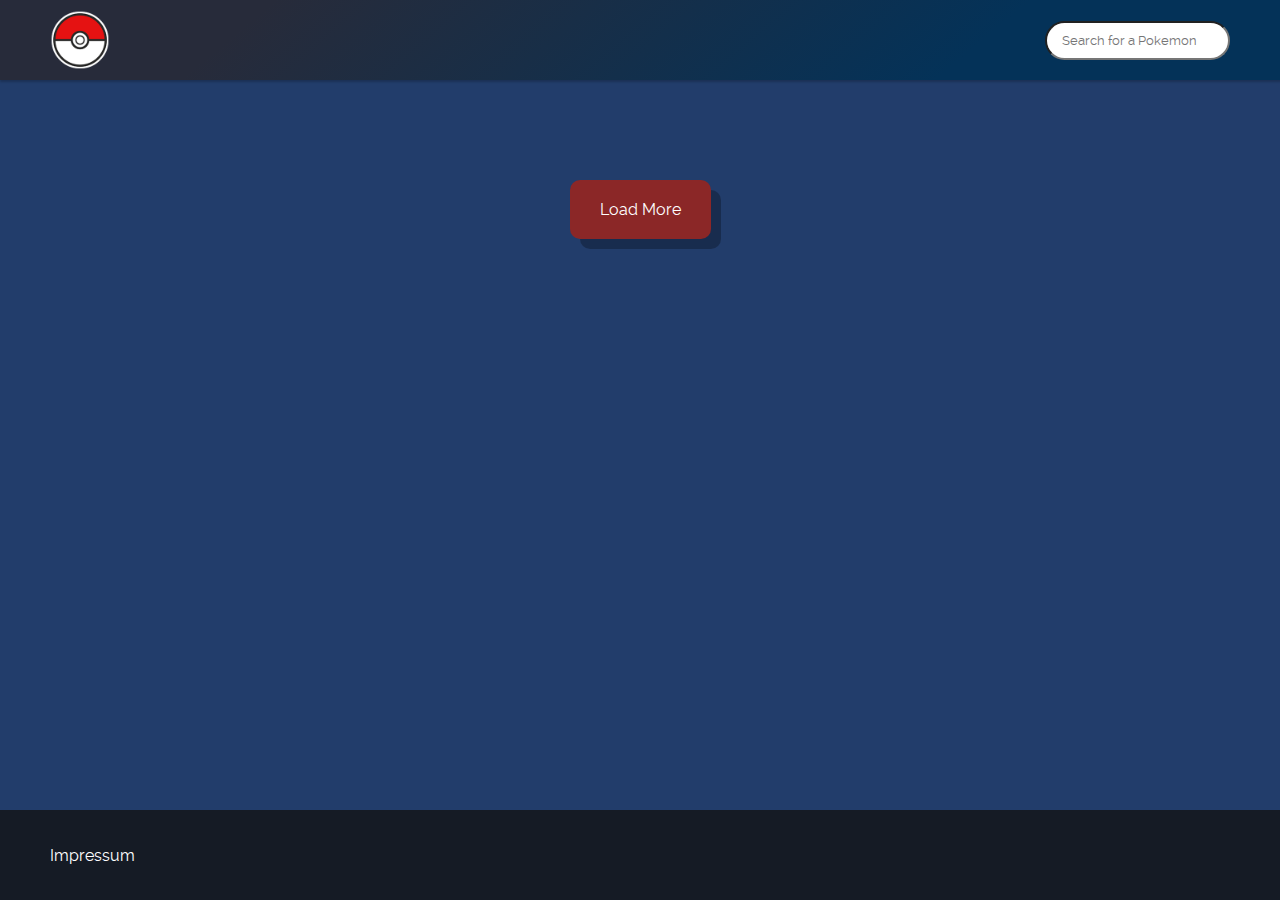
<file: index.html>
<!DOCTYPE html>
<html lang="en">
  <head>
    <meta charset="UTF-8" />
    <meta name="viewport" content="width=device-width, initial-scale=1.0" />

    <script src="./scripts/assets.js"></script>
    <script src="./scripts/getData.js"></script>
    <script src="./scripts/template.js"></script>
    <script src="./scripts/dialog.js"></script>
    <script src="./script.js"></script>
    <link rel="stylesheet" href="./styles/standard.css" />
    <link rel="stylesheet" href="./styles/assets.css" />
    <link rel="stylesheet" href="./style.css" />

    <link
    rel="icon"
    type="image/png"
    href=".\assets\img\Logo\pokemonball-logo.png"
  />
  
    <title>Pokedex</title>
  </head>
  <body onload="init()">
    <header>
      <div class="header-wrapper">
        <img
          onclick = "renderStartPkm()"
          class="logo"
          src="./assets/img/Logo/pokemonball-logo.png"
          alt="Logo"
        />
        <div class="search-field">
          <label for="search-field"></label>
          <input type="text" name="search-field" id="search-field" placeholder="Search for a Pokemon" style=" padding:10px 15px; border-radius:25px; font-family: 'raleway';" onkeyup="filterAndShowNames()">
          <div id="info-search-field" class="info-search-field d_none">3 letters required</div>
        </div>
        
        
      </div>
    </header>

    <main>
     
      <section class="wrapper" id="wrapper">
        <div class="primary-content">
        <div id="content"></div>
        
        <div class="spinner" id="spinner">
          <img src="./assets/img/pokeball-weiss.png" alt="Loading Spinner" class="spinner-img">
        </div>
        <div class="load-btn-container" id="load-btn">
          <button onclick="renderMorePokemon()" class="load-btn">Load More</button>
        </div>
      </div>
      <div class="d_none padding-right" id="placeholder" style="position:relative; margin-right:50px;">
        <div style="position:absolute; right:300px;">
          <aside id="pkm-card" class="info-conatiner">
            <div id="pokemon-info-card"></div>
          </aside>
        </div>
      </div>
      
      </section>
      
 
     </main>

    <footer class="footer-wrapper">
      <a href="./impressum.html">Impressum</a>
    </footer>
  </body>
</html>
</file>
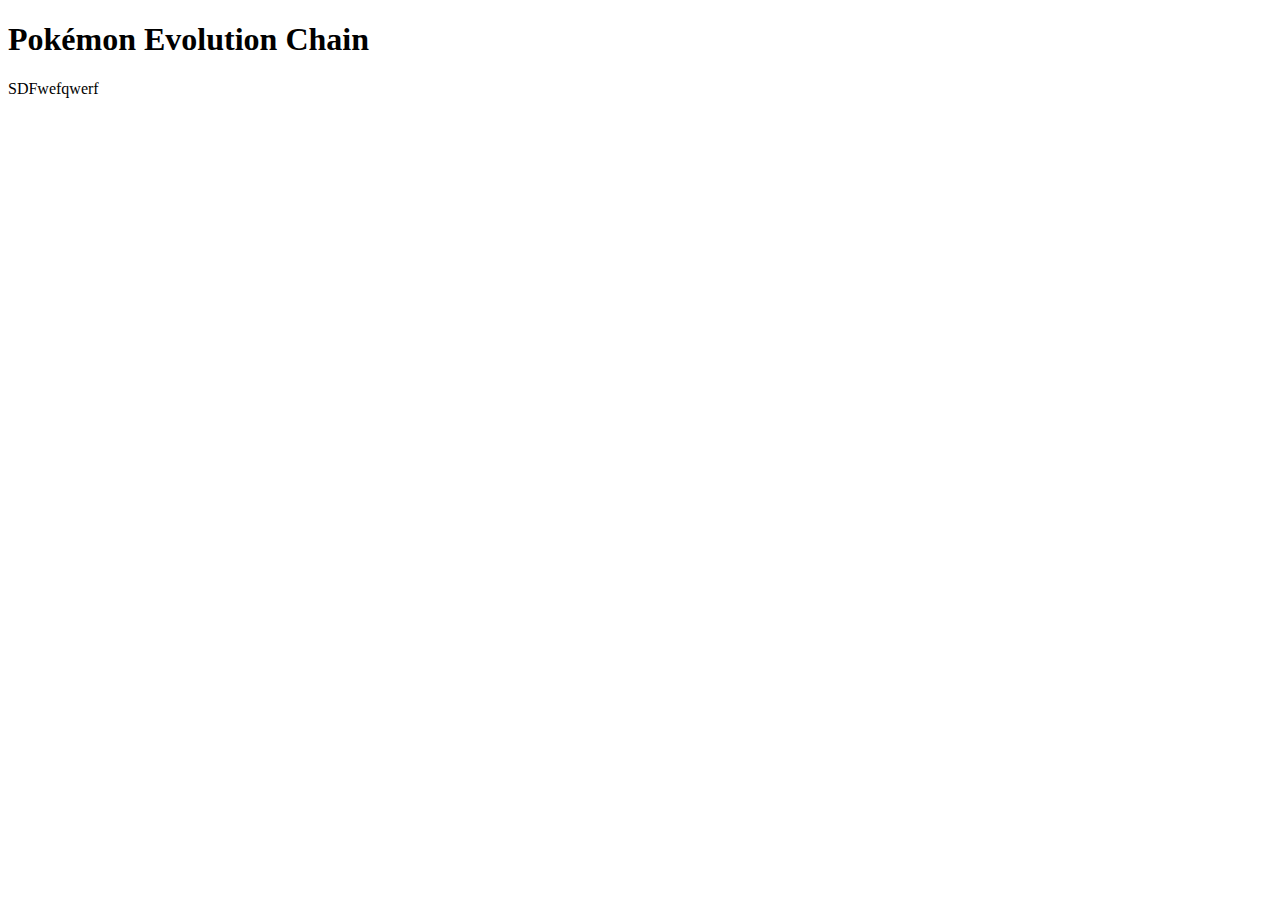
<file: evochain.html>
<!DOCTYPE html>
<html lang="en">
  <head>
    <meta charset="UTF-8" />
    <meta name="viewport" content="width=device-width, initial-scale=1.0" />

   
 

    <style>
      .pokemon {
        display: inline-block;
        text-align: center;
        margin: 10px;
      }
      .pokemon img {
        width: 150px;
        height: 150px;
      }
    </style>
  
    <title>Pokedex</title>
  </head>

  <body>
    <h1>Pokémon Evolution Chain</h1>
    <div id="evolution-chain">SDFwefqwerf</div>
  
    <script src="./evochain.js"></script>
  </body>

  </html>
</file>
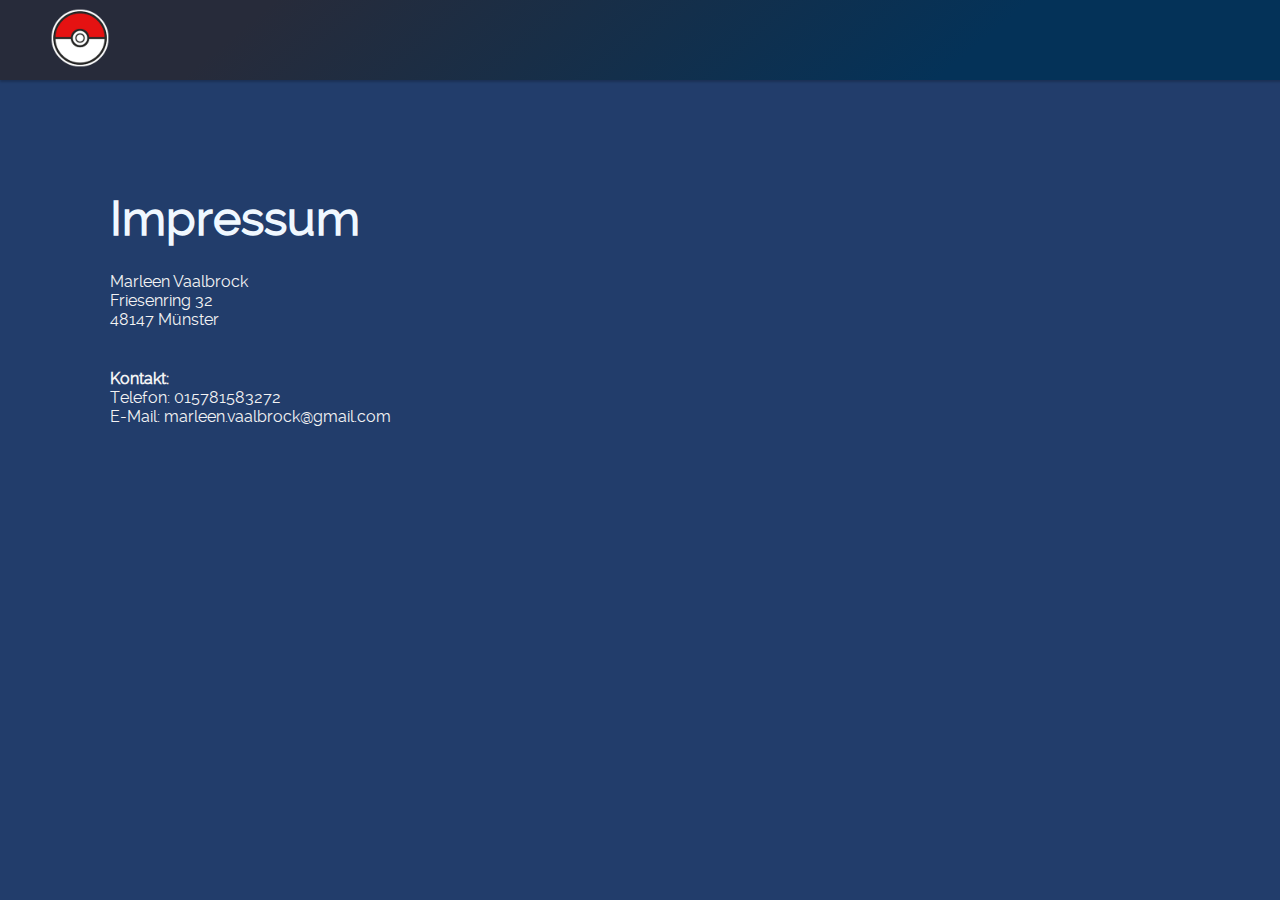
<file: impressum.html>
<!DOCTYPE html>
<html lang="en">
  <head>
    <meta charset="UTF-8" />
    <meta name="viewport" content="width=device-width, initial-scale=1.0" />

    <script src="./scripts/getData.js"></script>
    <script src="./scripts/template.js"></script>
    <script src="./scripts/dialog.js"></script>
    <script src="./script.js"></script>
    <link rel="stylesheet" href="./styles/standard.css" />
    <link rel="stylesheet" href="./styles/assets.css" />
    <link rel="stylesheet" href="./style.css" />

  
    <title>Pokedex</title>
  </head>
  <body onload="init()">
    <header>
      <div class="header-wrapper">
        <a href="./index.html">
        <img
          class="logo"
          src="./assets/img/Logo/pokemonball-logo.png"
          alt="Logo"
        />
      </a>
      </div>
    </header>

    <main>
        <div style="padding:60px; color:#f3f3f3;width:100%; ">
        <h1>Impressum</h1>
        <p style="padding-bottom: 40px;">
            Marleen Vaalbrock <br>
            Friesenring 32 <br>
            48147 Münster </p>
            
            <p>
            
           <b>Kontakt:</b>  <br>
            Telefon: 015781583272 <br>
            E-Mail: marleen.vaalbrock@gmail.com
            
            </p>
        </div>

    </main>

  </body>
</html>
</file>
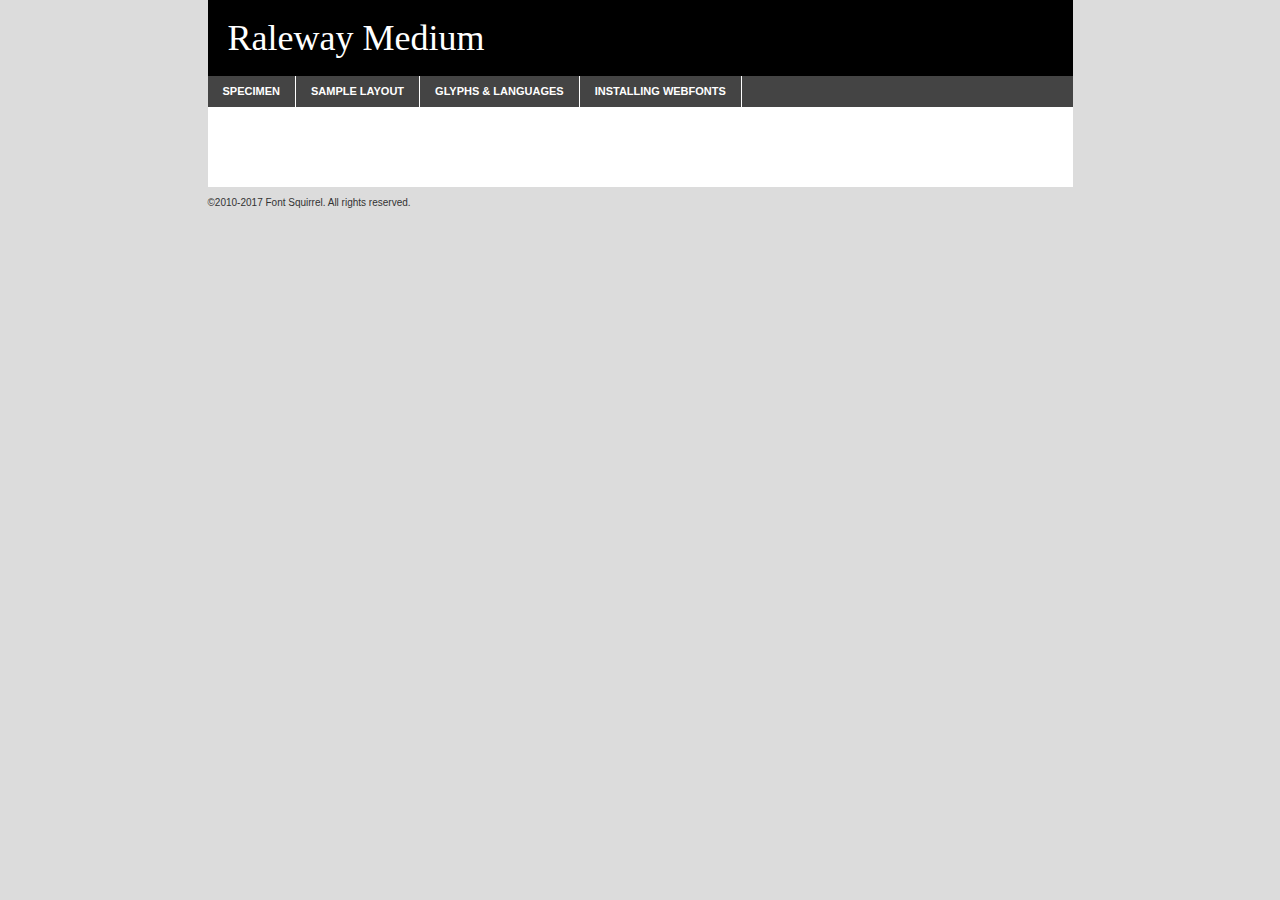
<file: assets/fonts/raleway-medium-demo.html>
<!DOCTYPE html PUBLIC "-//W3C//DTD XHTML 1.0 Transitional//EN"
        "http://www.w3.org/TR/xhtml1/DTD/xhtml1-transitional.dtd">

<html xmlns="http://www.w3.org/1999/xhtml" xml:lang="en" lang="en">
<head>
    <meta http-equiv="Content-Type" content="text/html; charset=utf-8"/>
    <script src="http://ajax.googleapis.com/ajax/libs/jquery/1.7.2/jquery.min.js" type="text/javascript" charset="utf-8"></script>
    <script type="text/javascript">
		(function($) {
			$.fn.easyTabs = function(option) {
				var param = jQuery.extend({ fadeSpeed: 'fast', defaultContent: 1, activeClass: 'active' }, option);
				$(this).each(function() {
					var thisId = '#' + this.id;
					if ( param.defaultContent == '' )
					{
						param.defaultContent = 1;
					}
					if ( typeof param.defaultContent == 'number' )
					{
						var defaultTab = $(thisId + ' .tabs li:eq(' + (param.defaultContent - 1) + ') a').attr('href').substr(1);
					}
					else
					{
						var defaultTab = param.defaultContent;
					}
					$(thisId + ' .tabs li a').each(function() {
						var tabToHide = $(this).attr('href').substr(1);
						$('#' + tabToHide).addClass('easytabs-tab-content');
					});
					hideAll();
					changeContent(defaultTab);

					function hideAll() {$(thisId + ' .easytabs-tab-content').hide();}

					function changeContent(tabId)
					{
						hideAll();
						$(thisId + ' .tabs li').removeClass(param.activeClass);
						$(thisId + ' .tabs li a[href=#' + tabId + ']').closest('li').addClass(param.activeClass);
						if ( param.fadeSpeed != 'none' )
						{
							$(thisId + ' #' + tabId).fadeIn(param.fadeSpeed);
						}
						else
						{
							$(thisId + ' #' + tabId).show();
						}
					}

					$(thisId + ' .tabs li').click(function() {
						var tabId = $(this).find('a').attr('href').substr(1);
						changeContent(tabId);
						return false;
					});
				});
			}
		})(jQuery);
    </script>
    <link rel="stylesheet" href="specimen_files/specimen_stylesheet.css" type="text/css" charset="utf-8"/>
    <link rel="stylesheet" href="stylesheet.css" type="text/css" charset="utf-8"/>

    <style type="text/css">
        		body {
			font-family: '';
        		}

            </style>

    <title>Raleway Medium Specimen</title>


    <script type="text/javascript" charset="utf-8">
		$(document).ready(function() {
			$('#container').easyTabs({ defaultContent: 1 });
		});
    </script>
</head>

<body>
<div id="container">
    <div id="header">
		Raleway Medium    </div>
    <ul class="tabs">
        <li><a href="#specimen">Specimen</a></li>
        <li><a href="#layout">Sample Layout</a></li>
		        <li><a href="#glyphs">Glyphs &amp; Languages</a></li>
        <li><a href="#installing">Installing Webfonts</a></li>

    </ul>

    <div id="main_content">


        <div id="specimen">

            <div class="section">
                <div class="grid12 firstcol">
                    <div class="huge">AaBb</div>
                </div>
            </div>

            <div class="section">
                <div class="glyph_range">A&#x200B;B&#x200b;C&#x200b;D&#x200b;E&#x200b;F&#x200b;G&#x200b;H&#x200b;I&#x200b;J&#x200b;K&#x200b;L&#x200b;M&#x200b;N&#x200b;O&#x200b;P&#x200b;Q&#x200b;R&#x200b;S&#x200b;T&#x200b;U&#x200b;V&#x200b;W&#x200b;X&#x200b;Y&#x200b;Z&#x200b;a&#x200b;b&#x200b;c&#x200b;d&#x200b;e&#x200b;f&#x200b;g&#x200b;h&#x200b;i&#x200b;j&#x200b;k&#x200b;l&#x200b;m&#x200b;n&#x200b;o&#x200b;p&#x200b;q&#x200b;r&#x200b;s&#x200b;t&#x200b;u&#x200b;v&#x200b;w&#x200b;x&#x200b;y&#x200b;z&#x200b;1&#x200b;2&#x200b;3&#x200b;4&#x200b;5&#x200b;6&#x200b;7&#x200b;8&#x200b;9&#x200b;0&#x200b;&amp;&#x200b;.&#x200b;,&#x200b;?&#x200b;!&#x200b;&#64;&#x200b;(&#x200b;)&#x200b;#&#x200b;$&#x200b;%&#x200b;*&#x200b;+&#x200b;-&#x200b;=&#x200b;:&#x200b;;</div>
            </div>
            <div class="section">
                <div class="grid12 firstcol">
                    <table class="sample_table">
                        <tr>
                            <td>10</td>
                            <td class="size10">abcdefghijklmnopqrstuvwxyzABCDEFGHIJKLMNOPQRSTUVWXYZ0123456789abcdefghijklmnopqrstuvwxyzABCDEFGHIJKLMNOPQRSTUVWXYZ0123456789abcdefghijklmnopqrstuvwxyzABCDEFGHIJKLMNOPQRSTUVWXYZ</td>
                        </tr>
                        <tr>
                            <td>11</td>
                            <td class="size11">abcdefghijklmnopqrstuvwxyzABCDEFGHIJKLMNOPQRSTUVWXYZ0123456789abcdefghijklmnopqrstuvwxyzABCDEFGHIJKLMNOPQRSTUVWXYZ0123456789abcdefghijklmnopqrstuvwxyzABCDEFGHIJKLMNOPQRSTUVWXYZ</td>
                        </tr>
                        <tr>
                            <td>12</td>
                            <td class="size12">abcdefghijklmnopqrstuvwxyzABCDEFGHIJKLMNOPQRSTUVWXYZ0123456789abcdefghijklmnopqrstuvwxyzABCDEFGHIJKLMNOPQRSTUVWXYZ0123456789abcdefghijklmnopqrstuvwxyzABCDEFGHIJKLMNOPQRSTUVWXYZ</td>
                        </tr>
                        <tr>
                            <td>13</td>
                            <td class="size13">abcdefghijklmnopqrstuvwxyzABCDEFGHIJKLMNOPQRSTUVWXYZ0123456789abcdefghijklmnopqrstuvwxyzABCDEFGHIJKLMNOPQRSTUVWXYZ0123456789abcdefghijklmnopqrstuvwxyzABCDEFGHIJKLMNOPQRSTUVWXYZ</td>
                        </tr>
                        <tr>
                            <td>14</td>
                            <td class="size14">abcdefghijklmnopqrstuvwxyzABCDEFGHIJKLMNOPQRSTUVWXYZ0123456789abcdefghijklmnopqrstuvwxyzABCDEFGHIJKLMNOPQRSTUVWXYZ0123456789abcdefghijklmnopqrstuvwxyzABCDEFGHIJKLMNOPQRSTUVWXYZ</td>
                        </tr>
                        <tr>
                            <td>16</td>
                            <td class="size16">abcdefghijklmnopqrstuvwxyzABCDEFGHIJKLMNOPQRSTUVWXYZ0123456789abcdefghijklmnopqrstuvwxyzABCDEFGHIJKLMNOPQRSTUVWXYZ</td>
                        </tr>
                        <tr>
                            <td>18</td>
                            <td class="size18">abcdefghijklmnopqrstuvwxyzABCDEFGHIJKLMNOPQRSTUVWXYZ0123456789abcdefghijklmnopqrstuvwxyzABCDEFGHIJKLMNOPQRSTUVWXYZ</td>
                        </tr>
                        <tr>
                            <td>20</td>
                            <td class="size20">abcdefghijklmnopqrstuvwxyzABCDEFGHIJKLMNOPQRSTUVWXYZ0123456789abcdefghijklmnopqrstuvwxyzABCDEFGHIJKLMNOPQRSTUVWXYZ</td>
                        </tr>
                        <tr>
                            <td>24</td>
                            <td class="size24">abcdefghijklmnopqrstuvwxyzABCDEFGHIJKLMNOPQRSTUVWXYZ0123456789abcdefghijklmnopqrstuvwxyzABCDEFGHIJKLMNOPQRSTUVWXYZ</td>
                        </tr>
                        <tr>
                            <td>30</td>
                            <td class="size30">abcdefghijklmnopqrstuvwxyzABCDEFGHIJKLMNOPQRSTUVWXYZ0123456789abcdefghijklmnopqrstuvwxyzABCDEFGHIJKLMNOPQRSTUVWXYZ</td>
                        </tr>
                        <tr>
                            <td>36</td>
                            <td class="size36">abcdefghijklmnopqrstuvwxyzABCDEFGHIJKLMNOPQRSTUVWXYZ0123456789abcdefghijklmnopqrstuvwxyzABCDEFGHIJKLMNOPQRSTUVWXYZ</td>
                        </tr>
                        <tr>
                            <td>48</td>
                            <td class="size48">abcdefghijklmnopqrstuvwxyzABCDEFGHIJKLMNOPQRSTUVWXYZ0123456789abcdefghijklmnopqrstuvwxyzABCDEFGHIJKLMNOPQRSTUVWXYZ</td>
                        </tr>
                        <tr>
                            <td>60</td>
                            <td class="size60">abcdefghijklmnopqrstuvwxyzABCDEFGHIJKLMNOPQRSTUVWXYZ0123456789abcdefghijklmnopqrstuvwxyzABCDEFGHIJKLMNOPQRSTUVWXYZ</td>
                        </tr>
                        <tr>
                            <td>72</td>
                            <td class="size72">abcdefghijklmnopqrstuvwxyzABCDEFGHIJKLMNOPQRSTUVWXYZ0123456789abcdefghijklmnopqrstuvwxyzABCDEFGHIJKLMNOPQRSTUVWXYZ</td>
                        </tr>
                        <tr>
                            <td>90</td>
                            <td class="size90">abcdefghijklmnopqrstuvwxyzABCDEFGHIJKLMNOPQRSTUVWXYZ0123456789abcdefghijklmnopqrstuvwxyzABCDEFGHIJKLMNOPQRSTUVWXYZ</td>
                        </tr>
                    </table>

                </div>

            </div>


            <div class="section" id="bodycomparison">


                <div id="xheight">
                    <div class="fontbody">&#x25FC;&#x25FC;&#x25FC;&#x25FC;&#x25FC;&#x25FC;&#x25FC;&#x25FC;&#x25FC;&#x25FC;&#x25FC;&#x25FC;&#x25FC;&#x25FC;&#x25FC;&#x25FC;&#x25FC;&#x25FC;&#x25FC;&#x25FC;&#x25FC;&#x25FC;&#x25FC;&#x25FC;&#x25FC;&#x25FC;&#x25FC;&#x25FC;&#x25FC;&#x25FC;&#x25FC;&#x25FC;&#x25FC;&#x25FC;&#x25FC;&#x25FC;&#x25FC;&#x25FC;&#x25FC;&#x25FC;&#x25FC;&#x25FC;&#x25FC;&#x25FC;&#x25FC;&#x25FC;&#x25FC;&#x25FC;&#x25FC;&#x25FC;&#x25FC;&#x25FC;&#x25FC;&#x25FC;&#x25FC;&#x25FC;&#x25FC;&#x25FC;&#x25FC;&#x25FC;&#x25FC;&#x25FC;&#x25FC;&#x25FC;&#x25FC;&#x25FC;&#x25FC;&#x25FC;&#x25FC;&#x25FC;&#x25FC;&#x25FC;&#x25FC;&#x25FC;&#x25FC;&#x25FC;&#x25FC;&#x25FC;&#x25FC;&#x25FC;&#x25FC;&#x25FC;&#x25FC;&#x25FC;&#x25FC;&#x25FC;&#x25FC;&#x25FC;&#x25FC;&#x25FC;&#x25FC;&#x25FC;&#x25FC;&#x25FC;&#x25FC;&#x25FC;&#x25FC;&#x25FC;&#x25FC;body</div>
                    <div class="arialbody">body</div>
                    <div class="verdanabody">body</div>
                    <div class="georgiabody">body</div>
                </div>
                <div class="fontbody" style="z-index:1">
                    body<span>Raleway Medium</span>
                </div>
                <div class="arialbody" style="z-index:1">
                    body<span>Arial</span>
                </div>
                <div class="verdanabody" style="z-index:1">
                    body<span>Verdana</span>
                </div>
                <div class="georgiabody" style="z-index:1">
                    body<span>Georgia</span>
                </div>


            </div>


            <div class="section psample psample_row1" id="">

                <div class="grid2 firstcol">
                    <p class="size10"><span>10.</span>Aenean lacinia bibendum nulla sed consectetur. Fusce dapibus, tellus ac cursus commodo, tortor mauris condimentum nibh, ut fermentum massa justo sit amet risus. Nullam id dolor id nibh ultricies vehicula ut id elit. Cum sociis natoque penatibus et magnis dis parturient montes, nascetur ridiculus mus. Nulla vitae elit libero, a pharetra augue.</p>

                </div>
                <div class="grid3">
                    <p class="size11"><span>11.</span>Aenean lacinia bibendum nulla sed consectetur. Fusce dapibus, tellus ac cursus commodo, tortor mauris condimentum nibh, ut fermentum massa justo sit amet risus. Nullam id dolor id nibh ultricies vehicula ut id elit. Cum sociis natoque penatibus et magnis dis parturient montes, nascetur ridiculus mus. Nulla vitae elit libero, a pharetra augue.</p>

                </div>
                <div class="grid3">
                    <p class="size12"><span>12.</span>Aenean lacinia bibendum nulla sed consectetur. Fusce dapibus, tellus ac cursus commodo, tortor mauris condimentum nibh, ut fermentum massa justo sit amet risus. Nullam id dolor id nibh ultricies vehicula ut id elit. Cum sociis natoque penatibus et magnis dis parturient montes, nascetur ridiculus mus. Nulla vitae elit libero, a pharetra augue.</p>

                </div>
                <div class="grid4">
                    <p class="size13"><span>13.</span>Aenean lacinia bibendum nulla sed consectetur. Fusce dapibus, tellus ac cursus commodo, tortor mauris condimentum nibh, ut fermentum massa justo sit amet risus. Nullam id dolor id nibh ultricies vehicula ut id elit. Cum sociis natoque penatibus et magnis dis parturient montes, nascetur ridiculus mus. Nulla vitae elit libero, a pharetra augue.</p>

                </div>
                <div class="white_blend"></div>

            </div>
            <div class="section psample psample_row2" id="">
                <div class="grid3 firstcol">
                    <p class="size14"><span>14.</span>Aenean lacinia bibendum nulla sed consectetur. Fusce dapibus, tellus ac cursus commodo, tortor mauris condimentum nibh, ut fermentum massa justo sit amet risus. Nullam id dolor id nibh ultricies vehicula ut id elit. Cum sociis natoque penatibus et magnis dis parturient montes, nascetur ridiculus mus. Nulla vitae elit libero, a pharetra augue.</p>

                </div>
                <div class="grid4">
                    <p class="size16"><span>16.</span>Aenean lacinia bibendum nulla sed consectetur. Fusce dapibus, tellus ac cursus commodo, tortor mauris condimentum nibh, ut fermentum massa justo sit amet risus. Nullam id dolor id nibh ultricies vehicula ut id elit. Cum sociis natoque penatibus et magnis dis parturient montes, nascetur ridiculus mus. Nulla vitae elit libero, a pharetra augue.</p>

                </div>
                <div class="grid5">
                    <p class="size18"><span>18.</span>Aenean lacinia bibendum nulla sed consectetur. Fusce dapibus, tellus ac cursus commodo, tortor mauris condimentum nibh, ut fermentum massa justo sit amet risus. Nullam id dolor id nibh ultricies vehicula ut id elit. Cum sociis natoque penatibus et magnis dis parturient montes, nascetur ridiculus mus. Nulla vitae elit libero, a pharetra augue.</p>

                </div>

                <div class="white_blend"></div>

            </div>

            <div class="section psample psample_row3" id="">
                <div class="grid5 firstcol">
                    <p class="size20"><span>20.</span>Aenean lacinia bibendum nulla sed consectetur. Fusce dapibus, tellus ac cursus commodo, tortor mauris condimentum nibh, ut fermentum massa justo sit amet risus. Nullam id dolor id nibh ultricies vehicula ut id elit. Cum sociis natoque penatibus et magnis dis parturient montes, nascetur ridiculus mus. Nulla vitae elit libero, a pharetra augue.</p>
                </div>
                <div class="grid7">
                    <p class="size24"><span>24.</span>Aenean lacinia bibendum nulla sed consectetur. Fusce dapibus, tellus ac cursus commodo, tortor mauris condimentum nibh, ut fermentum massa justo sit amet risus. Nullam id dolor id nibh ultricies vehicula ut id elit. Cum sociis natoque penatibus et magnis dis parturient montes, nascetur ridiculus mus. Nulla vitae elit libero, a pharetra augue.</p>
                </div>

                <div class="white_blend"></div>

            </div>

            <div class="section psample psample_row4" id="">
                <div class="grid12 firstcol">
                    <p class="size30"><span>30.</span>Aenean lacinia bibendum nulla sed consectetur. Fusce dapibus, tellus ac cursus commodo, tortor mauris condimentum nibh, ut fermentum massa justo sit amet risus. Nullam id dolor id nibh ultricies vehicula ut id elit. Cum sociis natoque penatibus et magnis dis parturient montes, nascetur ridiculus mus. Nulla vitae elit libero, a pharetra augue.</p>
                </div>
                <div class="white_blend"></div>

            </div>


            <div class="section psample psample_row1 fullreverse">
                <div class="grid2 firstcol">
                    <p class="size10"><span>10.</span>Aenean lacinia bibendum nulla sed consectetur. Fusce dapibus, tellus ac cursus commodo, tortor mauris condimentum nibh, ut fermentum massa justo sit amet risus. Nullam id dolor id nibh ultricies vehicula ut id elit. Cum sociis natoque penatibus et magnis dis parturient montes, nascetur ridiculus mus. Nulla vitae elit libero, a pharetra augue.</p>

                </div>
                <div class="grid3">
                    <p class="size11"><span>11.</span>Aenean lacinia bibendum nulla sed consectetur. Fusce dapibus, tellus ac cursus commodo, tortor mauris condimentum nibh, ut fermentum massa justo sit amet risus. Nullam id dolor id nibh ultricies vehicula ut id elit. Cum sociis natoque penatibus et magnis dis parturient montes, nascetur ridiculus mus. Nulla vitae elit libero, a pharetra augue.</p>

                </div>
                <div class="grid3">
                    <p class="size12"><span>12.</span>Aenean lacinia bibendum nulla sed consectetur. Fusce dapibus, tellus ac cursus commodo, tortor mauris condimentum nibh, ut fermentum massa justo sit amet risus. Nullam id dolor id nibh ultricies vehicula ut id elit. Cum sociis natoque penatibus et magnis dis parturient montes, nascetur ridiculus mus. Nulla vitae elit libero, a pharetra augue.</p>

                </div>
                <div class="grid4">
                    <p class="size13"><span>13.</span>Aenean lacinia bibendum nulla sed consectetur. Fusce dapibus, tellus ac cursus commodo, tortor mauris condimentum nibh, ut fermentum massa justo sit amet risus. Nullam id dolor id nibh ultricies vehicula ut id elit. Cum sociis natoque penatibus et magnis dis parturient montes, nascetur ridiculus mus. Nulla vitae elit libero, a pharetra augue.</p>

                </div>
                <div class="black_blend"></div>

            </div>

            <div class="section psample psample_row2 fullreverse">
                <div class="grid3 firstcol">
                    <p class="size14"><span>14.</span>Aenean lacinia bibendum nulla sed consectetur. Fusce dapibus, tellus ac cursus commodo, tortor mauris condimentum nibh, ut fermentum massa justo sit amet risus. Nullam id dolor id nibh ultricies vehicula ut id elit. Cum sociis natoque penatibus et magnis dis parturient montes, nascetur ridiculus mus. Nulla vitae elit libero, a pharetra augue.</p>

                </div>
                <div class="grid4">
                    <p class="size16"><span>16.</span>Aenean lacinia bibendum nulla sed consectetur. Fusce dapibus, tellus ac cursus commodo, tortor mauris condimentum nibh, ut fermentum massa justo sit amet risus. Nullam id dolor id nibh ultricies vehicula ut id elit. Cum sociis natoque penatibus et magnis dis parturient montes, nascetur ridiculus mus. Nulla vitae elit libero, a pharetra augue.</p>

                </div>
                <div class="grid5">
                    <p class="size18"><span>18.</span>Aenean lacinia bibendum nulla sed consectetur. Fusce dapibus, tellus ac cursus commodo, tortor mauris condimentum nibh, ut fermentum massa justo sit amet risus. Nullam id dolor id nibh ultricies vehicula ut id elit. Cum sociis natoque penatibus et magnis dis parturient montes, nascetur ridiculus mus. Nulla vitae elit libero, a pharetra augue.</p>

                </div>
                <div class="black_blend"></div>

            </div>

            <div class="section psample fullreverse psample_row3" id="">
                <div class="grid5 firstcol">
                    <p class="size20"><span>20.</span>Aenean lacinia bibendum nulla sed consectetur. Fusce dapibus, tellus ac cursus commodo, tortor mauris condimentum nibh, ut fermentum massa justo sit amet risus. Nullam id dolor id nibh ultricies vehicula ut id elit. Cum sociis natoque penatibus et magnis dis parturient montes, nascetur ridiculus mus. Nulla vitae elit libero, a pharetra augue.</p>
                </div>
                <div class="grid7">
                    <p class="size24"><span>24.</span>Aenean lacinia bibendum nulla sed consectetur. Fusce dapibus, tellus ac cursus commodo, tortor mauris condimentum nibh, ut fermentum massa justo sit amet risus. Nullam id dolor id nibh ultricies vehicula ut id elit. Cum sociis natoque penatibus et magnis dis parturient montes, nascetur ridiculus mus. Nulla vitae elit libero, a pharetra augue.</p>
                </div>

                <div class="black_blend"></div>

            </div>

            <div class="section psample fullreverse psample_row4" id="" style="border-bottom: 20px #000 solid;">
                <div class="grid12 firstcol">
                    <p class="size30"><span>30.</span>Aenean lacinia bibendum nulla sed consectetur. Fusce dapibus, tellus ac cursus commodo, tortor mauris condimentum nibh, ut fermentum massa justo sit amet risus. Nullam id dolor id nibh ultricies vehicula ut id elit. Cum sociis natoque penatibus et magnis dis parturient montes, nascetur ridiculus mus. Nulla vitae elit libero, a pharetra augue.</p>
                </div>
                <div class="black_blend"></div>

            </div>


        </div>

        <div id="layout">

            <div class="section">

                <div class="grid12 firstcol">
                    <h1>Lorem Ipsum Dolor</h1>
                    <h2>Etiam porta sem malesuada magna mollis euismod</h2>

                    <p class="byline">By <a href="#link">Aenean Lacinia</a></p>
                </div>
            </div>
            <div class="section">
                <div class="grid8 firstcol">
                    <p class="large">Donec sed odio dui. Morbi leo risus, porta ac consectetur ac, vestibulum at eros. Fusce dapibus, tellus ac cursus commodo, tortor mauris condimentum nibh, ut fermentum massa justo sit amet risus. </p>


                    <h3>Pellentesque ornare sem</h3>

                    <p>Maecenas sed diam eget risus varius blandit sit amet non magna. Maecenas faucibus mollis interdum. Donec ullamcorper nulla non metus auctor fringilla. Nullam id dolor id nibh ultricies vehicula ut id elit. Nullam id dolor id nibh ultricies vehicula ut id elit. </p>

                    <p>Aenean eu leo quam. Pellentesque ornare sem lacinia quam venenatis vestibulum. Lorem ipsum dolor sit amet, consectetur adipiscing elit. Cum sociis natoque penatibus et magnis dis parturient montes, nascetur ridiculus mus. </p>

                    <p>Nulla vitae elit libero, a pharetra augue. Praesent commodo cursus magna, vel scelerisque nisl consectetur et. Aenean lacinia bibendum nulla sed consectetur. </p>

                    <p>Nullam quis risus eget urna mollis ornare vel eu leo. Nullam quis risus eget urna mollis ornare vel eu leo. Maecenas sed diam eget risus varius blandit sit amet non magna. Donec ullamcorper nulla non metus auctor fringilla. </p>

                    <h3>Cras mattis consectetur</h3>

                    <p>Aenean eu leo quam. Pellentesque ornare sem lacinia quam venenatis vestibulum. Aenean lacinia bibendum nulla sed consectetur. Integer posuere erat a ante venenatis dapibus posuere velit aliquet. Cras mattis consectetur purus sit amet fermentum. </p>

                    <p>Nullam id dolor id nibh ultricies vehicula ut id elit. Nullam quis risus eget urna mollis ornare vel eu leo. Cras mattis consectetur purus sit amet fermentum.</p>
                </div>

                <div class="grid4 sidebar">

                    <div class="box reverse">
                        <p class="last">Nullam quis risus eget urna mollis ornare vel eu leo. Donec ullamcorper nulla non metus auctor fringilla. Cras mattis consectetur purus sit amet fermentum. Sed posuere consectetur est at lobortis. Lorem ipsum dolor sit amet, consectetur adipiscing elit. </p>
                    </div>

                    <p class="caption">Maecenas sed diam eget risus varius.</p>

                    <p>Vestibulum id ligula porta felis euismod semper. Integer posuere erat a ante venenatis dapibus posuere velit aliquet. Vestibulum id ligula porta felis euismod semper. Sed posuere consectetur est at lobortis. Maecenas sed diam eget risus varius blandit sit amet non magna. Fusce dapibus, tellus ac cursus commodo, tortor mauris condimentum nibh, ut fermentum massa justo sit amet risus. </p>


                    <p>Duis mollis, est non commodo luctus, nisi erat porttitor ligula, eget lacinia odio sem nec elit. Aenean lacinia bibendum nulla sed consectetur. Vivamus sagittis lacus vel augue laoreet rutrum faucibus dolor auctor. Aenean lacinia bibendum nulla sed consectetur. Nullam quis risus eget urna mollis ornare vel eu leo. </p>

                    <p>Praesent commodo cursus magna, vel scelerisque nisl consectetur et. Donec ullamcorper nulla non metus auctor fringilla. Maecenas faucibus mollis interdum. Fusce dapibus, tellus ac cursus commodo, tortor mauris condimentum nibh, ut fermentum massa justo sit amet risus. </p>

                </div>
            </div>

        </div>


		

        <div id="glyphs">
            <div class="section">
                <div class="grid12 firstcol">

                    <h1>Language Support</h1>
                    <p>The subset of Raleway Medium in this kit supports the following languages:<br/>

						<em>This font does not fully support any language.</em>                    </p>
                    <h1>Glyph Chart</h1>
                    <p>The subset of Raleway Medium in this kit includes all the glyphs listed below. Unicode entities are included above each glyph to help you insert individual characters into your layout.</p>
                    <div id="glyph_chart">

						                    </div>
                </div>


            </div>
        </div>


        <div id="specs">

        </div>

        <div id="installing">
            <div class="section">
                <div class="grid7 firstcol">
                    <h1>Installing Webfonts</h1>

                    <p>Webfonts are supported by all major browser platforms but not all in the same way. There are currently four different font formats that must be included in order to target all browsers. This includes TTF, WOFF, EOT and SVG.</p>

                    <h2>1. Upload your webfonts</h2>
                    <p>You must upload your webfont kit to your website. They should be in or near the same directory as your CSS files.</p>

                    <h2>2. Include the webfont stylesheet</h2>
                    <p>A special CSS @font-face declaration helps the various browsers select the appropriate font it needs without causing you a bunch of headaches. Learn more about this syntax by reading the <a href="https://www.fontspring.com/blog/further-hardening-of-the-bulletproof-syntax">Fontspring blog post</a> about it. The code for it is as follows:</p>


                    <code>
                        @font-face{
                        font-family: 'MyWebFont';
                        src: url('WebFont.eot');
                        src: url('WebFont.eot?#iefix') format('embedded-opentype'),
                        url('WebFont.woff') format('woff'),
                        url('WebFont.ttf') format('truetype'),
                        url('WebFont.svg#webfont') format('svg');
                        }
                    </code>

                    <p>We've already gone ahead and generated the code for you. All you have to do is link to the stylesheet in your HTML, like this:</p>
                    <code>&lt;link rel=&quot;stylesheet&quot; href=&quot;stylesheet.css&quot; type=&quot;text/css&quot; charset=&quot;utf-8&quot; /&gt;</code>

                    <h2>3. Modify your own stylesheet</h2>
                    <p>To take advantage of your new fonts, you must tell your stylesheet to use them. Look at the original @font-face declaration above and find the property called "font-family." The name linked there will be what you use to reference the font. Prepend that webfont name to the font stack in the "font-family" property, inside the selector you want to change. For example:</p>
                    <code>p { font-family: 'WebFont', Arial, sans-serif; }</code>

                    <h2>4. Test</h2>
                    <p>Getting webfonts to work cross-browser <em>can</em> be tricky. Use the information in the sidebar to help you if you find that fonts aren't loading in a particular browser.</p>
                </div>

                <div class="grid5 sidebar">
                    <div class="box">
                        <h2>Troubleshooting<br/>Font-Face Problems</h2>
                        <p>Having trouble getting your webfonts to load in your new website? Here are some tips to sort out what might be the problem.</p>

                        <h3>Fonts not showing in any browser</h3>

                        <p>This sounds like you need to work on the plumbing. You either did not upload the fonts to the correct directory, or you did not link the fonts properly in the CSS. If you've confirmed that all this is correct and you still have a problem, take a look at your .htaccess file and see if requests are getting intercepted.</p>

                        <h3>Fonts not loading in iPhone or iPad</h3>

                        <p>The most common problem here is that you are serving the fonts from an IIS server. IIS refuses to serve files that have unknown MIME types. If that is the case, you must set the MIME type for SVG to "image/svg+xml" in the server settings. Follow these instructions from Microsoft if you need help.</p>

                        <h3>Fonts not loading in Firefox</h3>

                        <p>The primary reason for this failure? You are still using a version Firefox older than 3.5. So upgrade already! If that isn't it, then you are very likely serving fonts from a different domain. Firefox requires that all font assets be served from the same domain. Lastly it is possible that you need to add WOFF to your list of MIME types (if you are serving via IIS.)</p>

                        <h3>Fonts not loading in IE</h3>

                        <p>Are you looking at Internet Explorer on an actual Windows machine or are you cheating by using a service like Adobe BrowserLab? Many of these screenshot services do not render @font-face for IE. Best to test it on a real machine.</p>

                        <h3>Fonts not loading in IE9</h3>

                        <p>IE9, like Firefox, requires that fonts be served from the same domain as the website. Make sure that is the case.</p>
                    </div>
                </div>
            </div>

        </div>

    </div>
    <div id="footer">
        <p>&copy;2010-2017 Font Squirrel. All rights reserved.</p>
    </div>
</div>
</body>
</html>
</file>
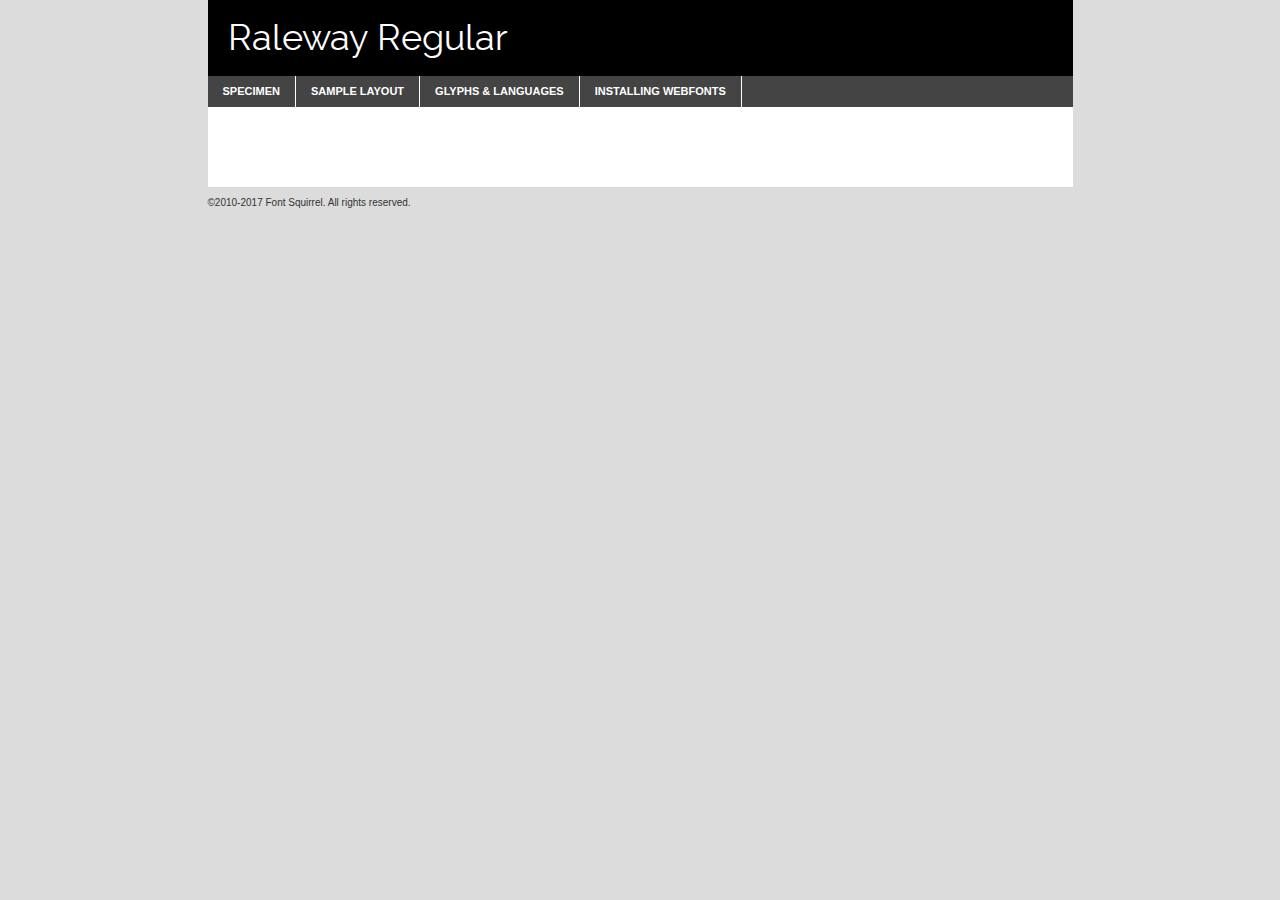
<file: assets/fonts/raleway-regular-demo.html>
<!DOCTYPE html PUBLIC "-//W3C//DTD XHTML 1.0 Transitional//EN"
        "http://www.w3.org/TR/xhtml1/DTD/xhtml1-transitional.dtd">

<html xmlns="http://www.w3.org/1999/xhtml" xml:lang="en" lang="en">
<head>
    <meta http-equiv="Content-Type" content="text/html; charset=utf-8"/>
    <script src="http://ajax.googleapis.com/ajax/libs/jquery/1.7.2/jquery.min.js" type="text/javascript" charset="utf-8"></script>
    <script type="text/javascript">
		(function($) {
			$.fn.easyTabs = function(option) {
				var param = jQuery.extend({ fadeSpeed: 'fast', defaultContent: 1, activeClass: 'active' }, option);
				$(this).each(function() {
					var thisId = '#' + this.id;
					if ( param.defaultContent == '' )
					{
						param.defaultContent = 1;
					}
					if ( typeof param.defaultContent == 'number' )
					{
						var defaultTab = $(thisId + ' .tabs li:eq(' + (param.defaultContent - 1) + ') a').attr('href').substr(1);
					}
					else
					{
						var defaultTab = param.defaultContent;
					}
					$(thisId + ' .tabs li a').each(function() {
						var tabToHide = $(this).attr('href').substr(1);
						$('#' + tabToHide).addClass('easytabs-tab-content');
					});
					hideAll();
					changeContent(defaultTab);

					function hideAll() {$(thisId + ' .easytabs-tab-content').hide();}

					function changeContent(tabId)
					{
						hideAll();
						$(thisId + ' .tabs li').removeClass(param.activeClass);
						$(thisId + ' .tabs li a[href=#' + tabId + ']').closest('li').addClass(param.activeClass);
						if ( param.fadeSpeed != 'none' )
						{
							$(thisId + ' #' + tabId).fadeIn(param.fadeSpeed);
						}
						else
						{
							$(thisId + ' #' + tabId).show();
						}
					}

					$(thisId + ' .tabs li').click(function() {
						var tabId = $(this).find('a').attr('href').substr(1);
						changeContent(tabId);
						return false;
					});
				});
			}
		})(jQuery);
    </script>
    <link rel="stylesheet" href="specimen_files/specimen_stylesheet.css" type="text/css" charset="utf-8"/>
    <link rel="stylesheet" href="stylesheet.css" type="text/css" charset="utf-8"/>

    <style type="text/css">
        		body {
			font-family: 'ralewayregular';
        		}

            </style>

    <title>Raleway Regular Specimen</title>


    <script type="text/javascript" charset="utf-8">
		$(document).ready(function() {
			$('#container').easyTabs({ defaultContent: 1 });
		});
    </script>
</head>

<body>
<div id="container">
    <div id="header">
		Raleway Regular    </div>
    <ul class="tabs">
        <li><a href="#specimen">Specimen</a></li>
        <li><a href="#layout">Sample Layout</a></li>
		        <li><a href="#glyphs">Glyphs &amp; Languages</a></li>
        <li><a href="#installing">Installing Webfonts</a></li>

    </ul>

    <div id="main_content">


        <div id="specimen">

            <div class="section">
                <div class="grid12 firstcol">
                    <div class="huge">AaBb</div>
                </div>
            </div>

            <div class="section">
                <div class="glyph_range">A&#x200B;B&#x200b;C&#x200b;D&#x200b;E&#x200b;F&#x200b;G&#x200b;H&#x200b;I&#x200b;J&#x200b;K&#x200b;L&#x200b;M&#x200b;N&#x200b;O&#x200b;P&#x200b;Q&#x200b;R&#x200b;S&#x200b;T&#x200b;U&#x200b;V&#x200b;W&#x200b;X&#x200b;Y&#x200b;Z&#x200b;a&#x200b;b&#x200b;c&#x200b;d&#x200b;e&#x200b;f&#x200b;g&#x200b;h&#x200b;i&#x200b;j&#x200b;k&#x200b;l&#x200b;m&#x200b;n&#x200b;o&#x200b;p&#x200b;q&#x200b;r&#x200b;s&#x200b;t&#x200b;u&#x200b;v&#x200b;w&#x200b;x&#x200b;y&#x200b;z&#x200b;1&#x200b;2&#x200b;3&#x200b;4&#x200b;5&#x200b;6&#x200b;7&#x200b;8&#x200b;9&#x200b;0&#x200b;&amp;&#x200b;.&#x200b;,&#x200b;?&#x200b;!&#x200b;&#64;&#x200b;(&#x200b;)&#x200b;#&#x200b;$&#x200b;%&#x200b;*&#x200b;+&#x200b;-&#x200b;=&#x200b;:&#x200b;;</div>
            </div>
            <div class="section">
                <div class="grid12 firstcol">
                    <table class="sample_table">
                        <tr>
                            <td>10</td>
                            <td class="size10">abcdefghijklmnopqrstuvwxyzABCDEFGHIJKLMNOPQRSTUVWXYZ0123456789abcdefghijklmnopqrstuvwxyzABCDEFGHIJKLMNOPQRSTUVWXYZ0123456789abcdefghijklmnopqrstuvwxyzABCDEFGHIJKLMNOPQRSTUVWXYZ</td>
                        </tr>
                        <tr>
                            <td>11</td>
                            <td class="size11">abcdefghijklmnopqrstuvwxyzABCDEFGHIJKLMNOPQRSTUVWXYZ0123456789abcdefghijklmnopqrstuvwxyzABCDEFGHIJKLMNOPQRSTUVWXYZ0123456789abcdefghijklmnopqrstuvwxyzABCDEFGHIJKLMNOPQRSTUVWXYZ</td>
                        </tr>
                        <tr>
                            <td>12</td>
                            <td class="size12">abcdefghijklmnopqrstuvwxyzABCDEFGHIJKLMNOPQRSTUVWXYZ0123456789abcdefghijklmnopqrstuvwxyzABCDEFGHIJKLMNOPQRSTUVWXYZ0123456789abcdefghijklmnopqrstuvwxyzABCDEFGHIJKLMNOPQRSTUVWXYZ</td>
                        </tr>
                        <tr>
                            <td>13</td>
                            <td class="size13">abcdefghijklmnopqrstuvwxyzABCDEFGHIJKLMNOPQRSTUVWXYZ0123456789abcdefghijklmnopqrstuvwxyzABCDEFGHIJKLMNOPQRSTUVWXYZ0123456789abcdefghijklmnopqrstuvwxyzABCDEFGHIJKLMNOPQRSTUVWXYZ</td>
                        </tr>
                        <tr>
                            <td>14</td>
                            <td class="size14">abcdefghijklmnopqrstuvwxyzABCDEFGHIJKLMNOPQRSTUVWXYZ0123456789abcdefghijklmnopqrstuvwxyzABCDEFGHIJKLMNOPQRSTUVWXYZ0123456789abcdefghijklmnopqrstuvwxyzABCDEFGHIJKLMNOPQRSTUVWXYZ</td>
                        </tr>
                        <tr>
                            <td>16</td>
                            <td class="size16">abcdefghijklmnopqrstuvwxyzABCDEFGHIJKLMNOPQRSTUVWXYZ0123456789abcdefghijklmnopqrstuvwxyzABCDEFGHIJKLMNOPQRSTUVWXYZ</td>
                        </tr>
                        <tr>
                            <td>18</td>
                            <td class="size18">abcdefghijklmnopqrstuvwxyzABCDEFGHIJKLMNOPQRSTUVWXYZ0123456789abcdefghijklmnopqrstuvwxyzABCDEFGHIJKLMNOPQRSTUVWXYZ</td>
                        </tr>
                        <tr>
                            <td>20</td>
                            <td class="size20">abcdefghijklmnopqrstuvwxyzABCDEFGHIJKLMNOPQRSTUVWXYZ0123456789abcdefghijklmnopqrstuvwxyzABCDEFGHIJKLMNOPQRSTUVWXYZ</td>
                        </tr>
                        <tr>
                            <td>24</td>
                            <td class="size24">abcdefghijklmnopqrstuvwxyzABCDEFGHIJKLMNOPQRSTUVWXYZ0123456789abcdefghijklmnopqrstuvwxyzABCDEFGHIJKLMNOPQRSTUVWXYZ</td>
                        </tr>
                        <tr>
                            <td>30</td>
                            <td class="size30">abcdefghijklmnopqrstuvwxyzABCDEFGHIJKLMNOPQRSTUVWXYZ0123456789abcdefghijklmnopqrstuvwxyzABCDEFGHIJKLMNOPQRSTUVWXYZ</td>
                        </tr>
                        <tr>
                            <td>36</td>
                            <td class="size36">abcdefghijklmnopqrstuvwxyzABCDEFGHIJKLMNOPQRSTUVWXYZ0123456789abcdefghijklmnopqrstuvwxyzABCDEFGHIJKLMNOPQRSTUVWXYZ</td>
                        </tr>
                        <tr>
                            <td>48</td>
                            <td class="size48">abcdefghijklmnopqrstuvwxyzABCDEFGHIJKLMNOPQRSTUVWXYZ0123456789abcdefghijklmnopqrstuvwxyzABCDEFGHIJKLMNOPQRSTUVWXYZ</td>
                        </tr>
                        <tr>
                            <td>60</td>
                            <td class="size60">abcdefghijklmnopqrstuvwxyzABCDEFGHIJKLMNOPQRSTUVWXYZ0123456789abcdefghijklmnopqrstuvwxyzABCDEFGHIJKLMNOPQRSTUVWXYZ</td>
                        </tr>
                        <tr>
                            <td>72</td>
                            <td class="size72">abcdefghijklmnopqrstuvwxyzABCDEFGHIJKLMNOPQRSTUVWXYZ0123456789abcdefghijklmnopqrstuvwxyzABCDEFGHIJKLMNOPQRSTUVWXYZ</td>
                        </tr>
                        <tr>
                            <td>90</td>
                            <td class="size90">abcdefghijklmnopqrstuvwxyzABCDEFGHIJKLMNOPQRSTUVWXYZ0123456789abcdefghijklmnopqrstuvwxyzABCDEFGHIJKLMNOPQRSTUVWXYZ</td>
                        </tr>
                    </table>

                </div>

            </div>


            <div class="section" id="bodycomparison">


                <div id="xheight">
                    <div class="fontbody">&#x25FC;&#x25FC;&#x25FC;&#x25FC;&#x25FC;&#x25FC;&#x25FC;&#x25FC;&#x25FC;&#x25FC;&#x25FC;&#x25FC;&#x25FC;&#x25FC;&#x25FC;&#x25FC;&#x25FC;&#x25FC;&#x25FC;&#x25FC;&#x25FC;&#x25FC;&#x25FC;&#x25FC;&#x25FC;&#x25FC;&#x25FC;&#x25FC;&#x25FC;&#x25FC;&#x25FC;&#x25FC;&#x25FC;&#x25FC;&#x25FC;&#x25FC;&#x25FC;&#x25FC;&#x25FC;&#x25FC;&#x25FC;&#x25FC;&#x25FC;&#x25FC;&#x25FC;&#x25FC;&#x25FC;&#x25FC;&#x25FC;&#x25FC;&#x25FC;&#x25FC;&#x25FC;&#x25FC;&#x25FC;&#x25FC;&#x25FC;&#x25FC;&#x25FC;&#x25FC;&#x25FC;&#x25FC;&#x25FC;&#x25FC;&#x25FC;&#x25FC;&#x25FC;&#x25FC;&#x25FC;&#x25FC;&#x25FC;&#x25FC;&#x25FC;&#x25FC;&#x25FC;&#x25FC;&#x25FC;&#x25FC;&#x25FC;&#x25FC;&#x25FC;&#x25FC;&#x25FC;&#x25FC;&#x25FC;&#x25FC;&#x25FC;&#x25FC;&#x25FC;&#x25FC;&#x25FC;&#x25FC;&#x25FC;&#x25FC;&#x25FC;&#x25FC;&#x25FC;&#x25FC;&#x25FC;body</div>
                    <div class="arialbody">body</div>
                    <div class="verdanabody">body</div>
                    <div class="georgiabody">body</div>
                </div>
                <div class="fontbody" style="z-index:1">
                    body<span>Raleway Regular</span>
                </div>
                <div class="arialbody" style="z-index:1">
                    body<span>Arial</span>
                </div>
                <div class="verdanabody" style="z-index:1">
                    body<span>Verdana</span>
                </div>
                <div class="georgiabody" style="z-index:1">
                    body<span>Georgia</span>
                </div>


            </div>


            <div class="section psample psample_row1" id="">

                <div class="grid2 firstcol">
                    <p class="size10"><span>10.</span>Aenean lacinia bibendum nulla sed consectetur. Fusce dapibus, tellus ac cursus commodo, tortor mauris condimentum nibh, ut fermentum massa justo sit amet risus. Nullam id dolor id nibh ultricies vehicula ut id elit. Cum sociis natoque penatibus et magnis dis parturient montes, nascetur ridiculus mus. Nulla vitae elit libero, a pharetra augue.</p>

                </div>
                <div class="grid3">
                    <p class="size11"><span>11.</span>Aenean lacinia bibendum nulla sed consectetur. Fusce dapibus, tellus ac cursus commodo, tortor mauris condimentum nibh, ut fermentum massa justo sit amet risus. Nullam id dolor id nibh ultricies vehicula ut id elit. Cum sociis natoque penatibus et magnis dis parturient montes, nascetur ridiculus mus. Nulla vitae elit libero, a pharetra augue.</p>

                </div>
                <div class="grid3">
                    <p class="size12"><span>12.</span>Aenean lacinia bibendum nulla sed consectetur. Fusce dapibus, tellus ac cursus commodo, tortor mauris condimentum nibh, ut fermentum massa justo sit amet risus. Nullam id dolor id nibh ultricies vehicula ut id elit. Cum sociis natoque penatibus et magnis dis parturient montes, nascetur ridiculus mus. Nulla vitae elit libero, a pharetra augue.</p>

                </div>
                <div class="grid4">
                    <p class="size13"><span>13.</span>Aenean lacinia bibendum nulla sed consectetur. Fusce dapibus, tellus ac cursus commodo, tortor mauris condimentum nibh, ut fermentum massa justo sit amet risus. Nullam id dolor id nibh ultricies vehicula ut id elit. Cum sociis natoque penatibus et magnis dis parturient montes, nascetur ridiculus mus. Nulla vitae elit libero, a pharetra augue.</p>

                </div>
                <div class="white_blend"></div>

            </div>
            <div class="section psample psample_row2" id="">
                <div class="grid3 firstcol">
                    <p class="size14"><span>14.</span>Aenean lacinia bibendum nulla sed consectetur. Fusce dapibus, tellus ac cursus commodo, tortor mauris condimentum nibh, ut fermentum massa justo sit amet risus. Nullam id dolor id nibh ultricies vehicula ut id elit. Cum sociis natoque penatibus et magnis dis parturient montes, nascetur ridiculus mus. Nulla vitae elit libero, a pharetra augue.</p>

                </div>
                <div class="grid4">
                    <p class="size16"><span>16.</span>Aenean lacinia bibendum nulla sed consectetur. Fusce dapibus, tellus ac cursus commodo, tortor mauris condimentum nibh, ut fermentum massa justo sit amet risus. Nullam id dolor id nibh ultricies vehicula ut id elit. Cum sociis natoque penatibus et magnis dis parturient montes, nascetur ridiculus mus. Nulla vitae elit libero, a pharetra augue.</p>

                </div>
                <div class="grid5">
                    <p class="size18"><span>18.</span>Aenean lacinia bibendum nulla sed consectetur. Fusce dapibus, tellus ac cursus commodo, tortor mauris condimentum nibh, ut fermentum massa justo sit amet risus. Nullam id dolor id nibh ultricies vehicula ut id elit. Cum sociis natoque penatibus et magnis dis parturient montes, nascetur ridiculus mus. Nulla vitae elit libero, a pharetra augue.</p>

                </div>

                <div class="white_blend"></div>

            </div>

            <div class="section psample psample_row3" id="">
                <div class="grid5 firstcol">
                    <p class="size20"><span>20.</span>Aenean lacinia bibendum nulla sed consectetur. Fusce dapibus, tellus ac cursus commodo, tortor mauris condimentum nibh, ut fermentum massa justo sit amet risus. Nullam id dolor id nibh ultricies vehicula ut id elit. Cum sociis natoque penatibus et magnis dis parturient montes, nascetur ridiculus mus. Nulla vitae elit libero, a pharetra augue.</p>
                </div>
                <div class="grid7">
                    <p class="size24"><span>24.</span>Aenean lacinia bibendum nulla sed consectetur. Fusce dapibus, tellus ac cursus commodo, tortor mauris condimentum nibh, ut fermentum massa justo sit amet risus. Nullam id dolor id nibh ultricies vehicula ut id elit. Cum sociis natoque penatibus et magnis dis parturient montes, nascetur ridiculus mus. Nulla vitae elit libero, a pharetra augue.</p>
                </div>

                <div class="white_blend"></div>

            </div>

            <div class="section psample psample_row4" id="">
                <div class="grid12 firstcol">
                    <p class="size30"><span>30.</span>Aenean lacinia bibendum nulla sed consectetur. Fusce dapibus, tellus ac cursus commodo, tortor mauris condimentum nibh, ut fermentum massa justo sit amet risus. Nullam id dolor id nibh ultricies vehicula ut id elit. Cum sociis natoque penatibus et magnis dis parturient montes, nascetur ridiculus mus. Nulla vitae elit libero, a pharetra augue.</p>
                </div>
                <div class="white_blend"></div>

            </div>


            <div class="section psample psample_row1 fullreverse">
                <div class="grid2 firstcol">
                    <p class="size10"><span>10.</span>Aenean lacinia bibendum nulla sed consectetur. Fusce dapibus, tellus ac cursus commodo, tortor mauris condimentum nibh, ut fermentum massa justo sit amet risus. Nullam id dolor id nibh ultricies vehicula ut id elit. Cum sociis natoque penatibus et magnis dis parturient montes, nascetur ridiculus mus. Nulla vitae elit libero, a pharetra augue.</p>

                </div>
                <div class="grid3">
                    <p class="size11"><span>11.</span>Aenean lacinia bibendum nulla sed consectetur. Fusce dapibus, tellus ac cursus commodo, tortor mauris condimentum nibh, ut fermentum massa justo sit amet risus. Nullam id dolor id nibh ultricies vehicula ut id elit. Cum sociis natoque penatibus et magnis dis parturient montes, nascetur ridiculus mus. Nulla vitae elit libero, a pharetra augue.</p>

                </div>
                <div class="grid3">
                    <p class="size12"><span>12.</span>Aenean lacinia bibendum nulla sed consectetur. Fusce dapibus, tellus ac cursus commodo, tortor mauris condimentum nibh, ut fermentum massa justo sit amet risus. Nullam id dolor id nibh ultricies vehicula ut id elit. Cum sociis natoque penatibus et magnis dis parturient montes, nascetur ridiculus mus. Nulla vitae elit libero, a pharetra augue.</p>

                </div>
                <div class="grid4">
                    <p class="size13"><span>13.</span>Aenean lacinia bibendum nulla sed consectetur. Fusce dapibus, tellus ac cursus commodo, tortor mauris condimentum nibh, ut fermentum massa justo sit amet risus. Nullam id dolor id nibh ultricies vehicula ut id elit. Cum sociis natoque penatibus et magnis dis parturient montes, nascetur ridiculus mus. Nulla vitae elit libero, a pharetra augue.</p>

                </div>
                <div class="black_blend"></div>

            </div>

            <div class="section psample psample_row2 fullreverse">
                <div class="grid3 firstcol">
                    <p class="size14"><span>14.</span>Aenean lacinia bibendum nulla sed consectetur. Fusce dapibus, tellus ac cursus commodo, tortor mauris condimentum nibh, ut fermentum massa justo sit amet risus. Nullam id dolor id nibh ultricies vehicula ut id elit. Cum sociis natoque penatibus et magnis dis parturient montes, nascetur ridiculus mus. Nulla vitae elit libero, a pharetra augue.</p>

                </div>
                <div class="grid4">
                    <p class="size16"><span>16.</span>Aenean lacinia bibendum nulla sed consectetur. Fusce dapibus, tellus ac cursus commodo, tortor mauris condimentum nibh, ut fermentum massa justo sit amet risus. Nullam id dolor id nibh ultricies vehicula ut id elit. Cum sociis natoque penatibus et magnis dis parturient montes, nascetur ridiculus mus. Nulla vitae elit libero, a pharetra augue.</p>

                </div>
                <div class="grid5">
                    <p class="size18"><span>18.</span>Aenean lacinia bibendum nulla sed consectetur. Fusce dapibus, tellus ac cursus commodo, tortor mauris condimentum nibh, ut fermentum massa justo sit amet risus. Nullam id dolor id nibh ultricies vehicula ut id elit. Cum sociis natoque penatibus et magnis dis parturient montes, nascetur ridiculus mus. Nulla vitae elit libero, a pharetra augue.</p>

                </div>
                <div class="black_blend"></div>

            </div>

            <div class="section psample fullreverse psample_row3" id="">
                <div class="grid5 firstcol">
                    <p class="size20"><span>20.</span>Aenean lacinia bibendum nulla sed consectetur. Fusce dapibus, tellus ac cursus commodo, tortor mauris condimentum nibh, ut fermentum massa justo sit amet risus. Nullam id dolor id nibh ultricies vehicula ut id elit. Cum sociis natoque penatibus et magnis dis parturient montes, nascetur ridiculus mus. Nulla vitae elit libero, a pharetra augue.</p>
                </div>
                <div class="grid7">
                    <p class="size24"><span>24.</span>Aenean lacinia bibendum nulla sed consectetur. Fusce dapibus, tellus ac cursus commodo, tortor mauris condimentum nibh, ut fermentum massa justo sit amet risus. Nullam id dolor id nibh ultricies vehicula ut id elit. Cum sociis natoque penatibus et magnis dis parturient montes, nascetur ridiculus mus. Nulla vitae elit libero, a pharetra augue.</p>
                </div>

                <div class="black_blend"></div>

            </div>

            <div class="section psample fullreverse psample_row4" id="" style="border-bottom: 20px #000 solid;">
                <div class="grid12 firstcol">
                    <p class="size30"><span>30.</span>Aenean lacinia bibendum nulla sed consectetur. Fusce dapibus, tellus ac cursus commodo, tortor mauris condimentum nibh, ut fermentum massa justo sit amet risus. Nullam id dolor id nibh ultricies vehicula ut id elit. Cum sociis natoque penatibus et magnis dis parturient montes, nascetur ridiculus mus. Nulla vitae elit libero, a pharetra augue.</p>
                </div>
                <div class="black_blend"></div>

            </div>


        </div>

        <div id="layout">

            <div class="section">

                <div class="grid12 firstcol">
                    <h1>Lorem Ipsum Dolor</h1>
                    <h2>Etiam porta sem malesuada magna mollis euismod</h2>

                    <p class="byline">By <a href="#link">Aenean Lacinia</a></p>
                </div>
            </div>
            <div class="section">
                <div class="grid8 firstcol">
                    <p class="large">Donec sed odio dui. Morbi leo risus, porta ac consectetur ac, vestibulum at eros. Fusce dapibus, tellus ac cursus commodo, tortor mauris condimentum nibh, ut fermentum massa justo sit amet risus. </p>


                    <h3>Pellentesque ornare sem</h3>

                    <p>Maecenas sed diam eget risus varius blandit sit amet non magna. Maecenas faucibus mollis interdum. Donec ullamcorper nulla non metus auctor fringilla. Nullam id dolor id nibh ultricies vehicula ut id elit. Nullam id dolor id nibh ultricies vehicula ut id elit. </p>

                    <p>Aenean eu leo quam. Pellentesque ornare sem lacinia quam venenatis vestibulum. Lorem ipsum dolor sit amet, consectetur adipiscing elit. Cum sociis natoque penatibus et magnis dis parturient montes, nascetur ridiculus mus. </p>

                    <p>Nulla vitae elit libero, a pharetra augue. Praesent commodo cursus magna, vel scelerisque nisl consectetur et. Aenean lacinia bibendum nulla sed consectetur. </p>

                    <p>Nullam quis risus eget urna mollis ornare vel eu leo. Nullam quis risus eget urna mollis ornare vel eu leo. Maecenas sed diam eget risus varius blandit sit amet non magna. Donec ullamcorper nulla non metus auctor fringilla. </p>

                    <h3>Cras mattis consectetur</h3>

                    <p>Aenean eu leo quam. Pellentesque ornare sem lacinia quam venenatis vestibulum. Aenean lacinia bibendum nulla sed consectetur. Integer posuere erat a ante venenatis dapibus posuere velit aliquet. Cras mattis consectetur purus sit amet fermentum. </p>

                    <p>Nullam id dolor id nibh ultricies vehicula ut id elit. Nullam quis risus eget urna mollis ornare vel eu leo. Cras mattis consectetur purus sit amet fermentum.</p>
                </div>

                <div class="grid4 sidebar">

                    <div class="box reverse">
                        <p class="last">Nullam quis risus eget urna mollis ornare vel eu leo. Donec ullamcorper nulla non metus auctor fringilla. Cras mattis consectetur purus sit amet fermentum. Sed posuere consectetur est at lobortis. Lorem ipsum dolor sit amet, consectetur adipiscing elit. </p>
                    </div>

                    <p class="caption">Maecenas sed diam eget risus varius.</p>

                    <p>Vestibulum id ligula porta felis euismod semper. Integer posuere erat a ante venenatis dapibus posuere velit aliquet. Vestibulum id ligula porta felis euismod semper. Sed posuere consectetur est at lobortis. Maecenas sed diam eget risus varius blandit sit amet non magna. Fusce dapibus, tellus ac cursus commodo, tortor mauris condimentum nibh, ut fermentum massa justo sit amet risus. </p>


                    <p>Duis mollis, est non commodo luctus, nisi erat porttitor ligula, eget lacinia odio sem nec elit. Aenean lacinia bibendum nulla sed consectetur. Vivamus sagittis lacus vel augue laoreet rutrum faucibus dolor auctor. Aenean lacinia bibendum nulla sed consectetur. Nullam quis risus eget urna mollis ornare vel eu leo. </p>

                    <p>Praesent commodo cursus magna, vel scelerisque nisl consectetur et. Donec ullamcorper nulla non metus auctor fringilla. Maecenas faucibus mollis interdum. Fusce dapibus, tellus ac cursus commodo, tortor mauris condimentum nibh, ut fermentum massa justo sit amet risus. </p>

                </div>
            </div>

        </div>


		

        <div id="glyphs">
            <div class="section">
                <div class="grid12 firstcol">

                    <h1>Language Support</h1>
                    <p>The subset of Raleway Regular in this kit supports the following languages:<br/>

						Albanian, Basque, Breton, Chamorro, Danish, Dutch, English, Faroese, Finnish, French, Frisian, Galician, German, Icelandic, Italian, Malagasy, Norwegian, Portuguese, Spanish, Alsatian, Aragonese, Arapaho, Arrernte, Asturian, Aymara, Bislama, Cebuano, Corsican, Fijian, French_creole, Genoese, Gilbertese, Greenlandic, Haitian_creole, Hiligaynon, Hmong, Hopi, Ibanag, Iloko_ilokano, Indonesian, Interglossa_glosa, Interlingua, Irish_gaelic, Jerriais, Lojban, Lombard, Luxembourgeois, Manx, Mohawk, Norfolk_pitcairnese, Occitan, Oromo, Pangasinan, Papiamento, Piedmontese, Potawatomi, Rhaeto-romance, Romansh, Rotokas, Sami_lule, Samoan, Sardinian, Scots_gaelic, Seychelles_creole, Shona, Sicilian, Somali, Southern_ndebele, Swahili, Swati_swazi, Tagalog_filipino_pilipino, Tetum, Tok_pisin, Uyghur_latinized, Volapuk, Walloon, Warlpiri, Xhosa, Yapese, Zulu, Latinbasic, Ubasic, Demo                    </p>
                    <h1>Glyph Chart</h1>
                    <p>The subset of Raleway Regular in this kit includes all the glyphs listed below. Unicode entities are included above each glyph to help you insert individual characters into your layout.</p>
                    <div id="glyph_chart">

																				                                <div><p>&amp;#13;</p>&#13;</div>
																				                                <div><p>&amp;#32;</p>&#32;</div>
																				                                <div><p>&amp;#33;</p>&#33;</div>
																				                                <div><p>&amp;#34;</p>&#34;</div>
																				                                <div><p>&amp;#35;</p>&#35;</div>
																				                                <div><p>&amp;#36;</p>&#36;</div>
																				                                <div><p>&amp;#37;</p>&#37;</div>
																				                                <div><p>&amp;#38;</p>&#38;</div>
																				                                <div><p>&amp;#39;</p>&#39;</div>
																				                                <div><p>&amp;#40;</p>&#40;</div>
																				                                <div><p>&amp;#41;</p>&#41;</div>
																				                                <div><p>&amp;#42;</p>&#42;</div>
																				                                <div><p>&amp;#43;</p>&#43;</div>
																				                                <div><p>&amp;#44;</p>&#44;</div>
																				                                <div><p>&amp;#45;</p>&#45;</div>
																				                                <div><p>&amp;#46;</p>&#46;</div>
																				                                <div><p>&amp;#47;</p>&#47;</div>
																				                                <div><p>&amp;#48;</p>&#48;</div>
																				                                <div><p>&amp;#49;</p>&#49;</div>
																				                                <div><p>&amp;#50;</p>&#50;</div>
																				                                <div><p>&amp;#51;</p>&#51;</div>
																				                                <div><p>&amp;#52;</p>&#52;</div>
																				                                <div><p>&amp;#53;</p>&#53;</div>
																				                                <div><p>&amp;#54;</p>&#54;</div>
																				                                <div><p>&amp;#55;</p>&#55;</div>
																				                                <div><p>&amp;#56;</p>&#56;</div>
																				                                <div><p>&amp;#57;</p>&#57;</div>
																				                                <div><p>&amp;#58;</p>&#58;</div>
																				                                <div><p>&amp;#59;</p>&#59;</div>
																				                                <div><p>&amp;#60;</p>&#60;</div>
																				                                <div><p>&amp;#61;</p>&#61;</div>
																				                                <div><p>&amp;#62;</p>&#62;</div>
																				                                <div><p>&amp;#63;</p>&#63;</div>
																				                                <div><p>&amp;#64;</p>&#64;</div>
																				                                <div><p>&amp;#65;</p>&#65;</div>
																				                                <div><p>&amp;#66;</p>&#66;</div>
																				                                <div><p>&amp;#67;</p>&#67;</div>
																				                                <div><p>&amp;#68;</p>&#68;</div>
																				                                <div><p>&amp;#69;</p>&#69;</div>
																				                                <div><p>&amp;#70;</p>&#70;</div>
																				                                <div><p>&amp;#71;</p>&#71;</div>
																				                                <div><p>&amp;#72;</p>&#72;</div>
																				                                <div><p>&amp;#73;</p>&#73;</div>
																				                                <div><p>&amp;#74;</p>&#74;</div>
																				                                <div><p>&amp;#75;</p>&#75;</div>
																				                                <div><p>&amp;#76;</p>&#76;</div>
																				                                <div><p>&amp;#77;</p>&#77;</div>
																				                                <div><p>&amp;#78;</p>&#78;</div>
																				                                <div><p>&amp;#79;</p>&#79;</div>
																				                                <div><p>&amp;#80;</p>&#80;</div>
																				                                <div><p>&amp;#81;</p>&#81;</div>
																				                                <div><p>&amp;#82;</p>&#82;</div>
																				                                <div><p>&amp;#83;</p>&#83;</div>
																				                                <div><p>&amp;#84;</p>&#84;</div>
																				                                <div><p>&amp;#85;</p>&#85;</div>
																				                                <div><p>&amp;#86;</p>&#86;</div>
																				                                <div><p>&amp;#87;</p>&#87;</div>
																				                                <div><p>&amp;#88;</p>&#88;</div>
																				                                <div><p>&amp;#89;</p>&#89;</div>
																				                                <div><p>&amp;#90;</p>&#90;</div>
																				                                <div><p>&amp;#91;</p>&#91;</div>
																				                                <div><p>&amp;#92;</p>&#92;</div>
																				                                <div><p>&amp;#93;</p>&#93;</div>
																				                                <div><p>&amp;#94;</p>&#94;</div>
																				                                <div><p>&amp;#95;</p>&#95;</div>
																				                                <div><p>&amp;#96;</p>&#96;</div>
																				                                <div><p>&amp;#97;</p>&#97;</div>
																				                                <div><p>&amp;#98;</p>&#98;</div>
																				                                <div><p>&amp;#99;</p>&#99;</div>
																				                                <div><p>&amp;#100;</p>&#100;</div>
																				                                <div><p>&amp;#101;</p>&#101;</div>
																				                                <div><p>&amp;#102;</p>&#102;</div>
																				                                <div><p>&amp;#103;</p>&#103;</div>
																				                                <div><p>&amp;#104;</p>&#104;</div>
																				                                <div><p>&amp;#105;</p>&#105;</div>
																				                                <div><p>&amp;#106;</p>&#106;</div>
																				                                <div><p>&amp;#107;</p>&#107;</div>
																				                                <div><p>&amp;#108;</p>&#108;</div>
																				                                <div><p>&amp;#109;</p>&#109;</div>
																				                                <div><p>&amp;#110;</p>&#110;</div>
																				                                <div><p>&amp;#111;</p>&#111;</div>
																				                                <div><p>&amp;#112;</p>&#112;</div>
																				                                <div><p>&amp;#113;</p>&#113;</div>
																				                                <div><p>&amp;#114;</p>&#114;</div>
																				                                <div><p>&amp;#115;</p>&#115;</div>
																				                                <div><p>&amp;#116;</p>&#116;</div>
																				                                <div><p>&amp;#117;</p>&#117;</div>
																				                                <div><p>&amp;#118;</p>&#118;</div>
																				                                <div><p>&amp;#119;</p>&#119;</div>
																				                                <div><p>&amp;#120;</p>&#120;</div>
																				                                <div><p>&amp;#121;</p>&#121;</div>
																				                                <div><p>&amp;#122;</p>&#122;</div>
																				                                <div><p>&amp;#123;</p>&#123;</div>
																				                                <div><p>&amp;#124;</p>&#124;</div>
																				                                <div><p>&amp;#125;</p>&#125;</div>
																				                                <div><p>&amp;#126;</p>&#126;</div>
																				                                <div><p>&amp;#160;</p>&#160;</div>
																				                                <div><p>&amp;#161;</p>&#161;</div>
																				                                <div><p>&amp;#162;</p>&#162;</div>
																				                                <div><p>&amp;#163;</p>&#163;</div>
																				                                <div><p>&amp;#165;</p>&#165;</div>
																				                                <div><p>&amp;#166;</p>&#166;</div>
																				                                <div><p>&amp;#167;</p>&#167;</div>
																				                                <div><p>&amp;#168;</p>&#168;</div>
																				                                <div><p>&amp;#169;</p>&#169;</div>
																				                                <div><p>&amp;#170;</p>&#170;</div>
																				                                <div><p>&amp;#171;</p>&#171;</div>
																				                                <div><p>&amp;#172;</p>&#172;</div>
																				                                <div><p>&amp;#173;</p>&#173;</div>
																				                                <div><p>&amp;#174;</p>&#174;</div>
																				                                <div><p>&amp;#175;</p>&#175;</div>
																				                                <div><p>&amp;#176;</p>&#176;</div>
																				                                <div><p>&amp;#177;</p>&#177;</div>
																				                                <div><p>&amp;#178;</p>&#178;</div>
																				                                <div><p>&amp;#179;</p>&#179;</div>
																				                                <div><p>&amp;#180;</p>&#180;</div>
																				                                <div><p>&amp;#181;</p>&#181;</div>
																				                                <div><p>&amp;#182;</p>&#182;</div>
																				                                <div><p>&amp;#183;</p>&#183;</div>
																				                                <div><p>&amp;#184;</p>&#184;</div>
																				                                <div><p>&amp;#185;</p>&#185;</div>
																				                                <div><p>&amp;#186;</p>&#186;</div>
																				                                <div><p>&amp;#187;</p>&#187;</div>
																				                                <div><p>&amp;#188;</p>&#188;</div>
																				                                <div><p>&amp;#189;</p>&#189;</div>
																				                                <div><p>&amp;#190;</p>&#190;</div>
																				                                <div><p>&amp;#191;</p>&#191;</div>
																				                                <div><p>&amp;#192;</p>&#192;</div>
																				                                <div><p>&amp;#193;</p>&#193;</div>
																				                                <div><p>&amp;#194;</p>&#194;</div>
																				                                <div><p>&amp;#195;</p>&#195;</div>
																				                                <div><p>&amp;#196;</p>&#196;</div>
																				                                <div><p>&amp;#197;</p>&#197;</div>
																				                                <div><p>&amp;#198;</p>&#198;</div>
																				                                <div><p>&amp;#199;</p>&#199;</div>
																				                                <div><p>&amp;#200;</p>&#200;</div>
																				                                <div><p>&amp;#201;</p>&#201;</div>
																				                                <div><p>&amp;#202;</p>&#202;</div>
																				                                <div><p>&amp;#203;</p>&#203;</div>
																				                                <div><p>&amp;#204;</p>&#204;</div>
																				                                <div><p>&amp;#205;</p>&#205;</div>
																				                                <div><p>&amp;#206;</p>&#206;</div>
																				                                <div><p>&amp;#207;</p>&#207;</div>
																				                                <div><p>&amp;#208;</p>&#208;</div>
																				                                <div><p>&amp;#209;</p>&#209;</div>
																				                                <div><p>&amp;#210;</p>&#210;</div>
																				                                <div><p>&amp;#211;</p>&#211;</div>
																				                                <div><p>&amp;#212;</p>&#212;</div>
																				                                <div><p>&amp;#213;</p>&#213;</div>
																				                                <div><p>&amp;#214;</p>&#214;</div>
																				                                <div><p>&amp;#215;</p>&#215;</div>
																				                                <div><p>&amp;#216;</p>&#216;</div>
																				                                <div><p>&amp;#217;</p>&#217;</div>
																				                                <div><p>&amp;#218;</p>&#218;</div>
																				                                <div><p>&amp;#219;</p>&#219;</div>
																				                                <div><p>&amp;#220;</p>&#220;</div>
																				                                <div><p>&amp;#221;</p>&#221;</div>
																				                                <div><p>&amp;#222;</p>&#222;</div>
																				                                <div><p>&amp;#223;</p>&#223;</div>
																				                                <div><p>&amp;#224;</p>&#224;</div>
																				                                <div><p>&amp;#225;</p>&#225;</div>
																				                                <div><p>&amp;#226;</p>&#226;</div>
																				                                <div><p>&amp;#227;</p>&#227;</div>
																				                                <div><p>&amp;#228;</p>&#228;</div>
																				                                <div><p>&amp;#229;</p>&#229;</div>
																				                                <div><p>&amp;#230;</p>&#230;</div>
																				                                <div><p>&amp;#231;</p>&#231;</div>
																				                                <div><p>&amp;#232;</p>&#232;</div>
																				                                <div><p>&amp;#233;</p>&#233;</div>
																				                                <div><p>&amp;#234;</p>&#234;</div>
																				                                <div><p>&amp;#235;</p>&#235;</div>
																				                                <div><p>&amp;#236;</p>&#236;</div>
																				                                <div><p>&amp;#237;</p>&#237;</div>
																				                                <div><p>&amp;#238;</p>&#238;</div>
																				                                <div><p>&amp;#239;</p>&#239;</div>
																				                                <div><p>&amp;#240;</p>&#240;</div>
																				                                <div><p>&amp;#241;</p>&#241;</div>
																				                                <div><p>&amp;#242;</p>&#242;</div>
																				                                <div><p>&amp;#243;</p>&#243;</div>
																				                                <div><p>&amp;#244;</p>&#244;</div>
																				                                <div><p>&amp;#245;</p>&#245;</div>
																				                                <div><p>&amp;#246;</p>&#246;</div>
																				                                <div><p>&amp;#247;</p>&#247;</div>
																				                                <div><p>&amp;#248;</p>&#248;</div>
																				                                <div><p>&amp;#249;</p>&#249;</div>
																				                                <div><p>&amp;#250;</p>&#250;</div>
																				                                <div><p>&amp;#251;</p>&#251;</div>
																				                                <div><p>&amp;#252;</p>&#252;</div>
																				                                <div><p>&amp;#253;</p>&#253;</div>
																				                                <div><p>&amp;#254;</p>&#254;</div>
																				                                <div><p>&amp;#255;</p>&#255;</div>
																				                                <div><p>&amp;#338;</p>&#338;</div>
																				                                <div><p>&amp;#339;</p>&#339;</div>
																				                                <div><p>&amp;#376;</p>&#376;</div>
																				                                <div><p>&amp;#710;</p>&#710;</div>
																				                                <div><p>&amp;#732;</p>&#732;</div>
																				                                <div><p>&amp;#8192;</p>&#8192;</div>
																				                                <div><p>&amp;#8193;</p>&#8193;</div>
																				                                <div><p>&amp;#8194;</p>&#8194;</div>
																				                                <div><p>&amp;#8195;</p>&#8195;</div>
																				                                <div><p>&amp;#8196;</p>&#8196;</div>
																				                                <div><p>&amp;#8197;</p>&#8197;</div>
																				                                <div><p>&amp;#8198;</p>&#8198;</div>
																				                                <div><p>&amp;#8199;</p>&#8199;</div>
																				                                <div><p>&amp;#8200;</p>&#8200;</div>
																				                                <div><p>&amp;#8201;</p>&#8201;</div>
																				                                <div><p>&amp;#8202;</p>&#8202;</div>
																				                                <div><p>&amp;#8208;</p>&#8208;</div>
																				                                <div><p>&amp;#8209;</p>&#8209;</div>
																				                                <div><p>&amp;#8210;</p>&#8210;</div>
																				                                <div><p>&amp;#8211;</p>&#8211;</div>
																				                                <div><p>&amp;#8212;</p>&#8212;</div>
																				                                <div><p>&amp;#8216;</p>&#8216;</div>
																				                                <div><p>&amp;#8217;</p>&#8217;</div>
																				                                <div><p>&amp;#8218;</p>&#8218;</div>
																				                                <div><p>&amp;#8220;</p>&#8220;</div>
																				                                <div><p>&amp;#8221;</p>&#8221;</div>
																				                                <div><p>&amp;#8222;</p>&#8222;</div>
																				                                <div><p>&amp;#8226;</p>&#8226;</div>
																				                                <div><p>&amp;#8230;</p>&#8230;</div>
																				                                <div><p>&amp;#8239;</p>&#8239;</div>
																				                                <div><p>&amp;#8249;</p>&#8249;</div>
																				                                <div><p>&amp;#8250;</p>&#8250;</div>
																				                                <div><p>&amp;#8287;</p>&#8287;</div>
																				                                <div><p>&amp;#8364;</p>&#8364;</div>
																				                                <div><p>&amp;#8482;</p>&#8482;</div>
																				                                <div><p>&amp;#9724;</p>&#9724;</div>
																				                                <div><p>&amp;#64257;</p>&#64257;</div>
																				                                <div><p>&amp;#64258;</p>&#64258;</div>
																				                                <div><p>&amp;#64259;</p>&#64259;</div>
																				                                <div><p>&amp;#64260;</p>&#64260;</div>
																																													                    </div>
                </div>


            </div>
        </div>


        <div id="specs">

        </div>

        <div id="installing">
            <div class="section">
                <div class="grid7 firstcol">
                    <h1>Installing Webfonts</h1>

                    <p>Webfonts are supported by all major browser platforms but not all in the same way. There are currently four different font formats that must be included in order to target all browsers. This includes TTF, WOFF, EOT and SVG.</p>

                    <h2>1. Upload your webfonts</h2>
                    <p>You must upload your webfont kit to your website. They should be in or near the same directory as your CSS files.</p>

                    <h2>2. Include the webfont stylesheet</h2>
                    <p>A special CSS @font-face declaration helps the various browsers select the appropriate font it needs without causing you a bunch of headaches. Learn more about this syntax by reading the <a href="https://www.fontspring.com/blog/further-hardening-of-the-bulletproof-syntax">Fontspring blog post</a> about it. The code for it is as follows:</p>


                    <code>
                        @font-face{
                        font-family: 'MyWebFont';
                        src: url('WebFont.eot');
                        src: url('WebFont.eot?#iefix') format('embedded-opentype'),
                        url('WebFont.woff') format('woff'),
                        url('WebFont.ttf') format('truetype'),
                        url('WebFont.svg#webfont') format('svg');
                        }
                    </code>

                    <p>We've already gone ahead and generated the code for you. All you have to do is link to the stylesheet in your HTML, like this:</p>
                    <code>&lt;link rel=&quot;stylesheet&quot; href=&quot;stylesheet.css&quot; type=&quot;text/css&quot; charset=&quot;utf-8&quot; /&gt;</code>

                    <h2>3. Modify your own stylesheet</h2>
                    <p>To take advantage of your new fonts, you must tell your stylesheet to use them. Look at the original @font-face declaration above and find the property called "font-family." The name linked there will be what you use to reference the font. Prepend that webfont name to the font stack in the "font-family" property, inside the selector you want to change. For example:</p>
                    <code>p { font-family: 'WebFont', Arial, sans-serif; }</code>

                    <h2>4. Test</h2>
                    <p>Getting webfonts to work cross-browser <em>can</em> be tricky. Use the information in the sidebar to help you if you find that fonts aren't loading in a particular browser.</p>
                </div>

                <div class="grid5 sidebar">
                    <div class="box">
                        <h2>Troubleshooting<br/>Font-Face Problems</h2>
                        <p>Having trouble getting your webfonts to load in your new website? Here are some tips to sort out what might be the problem.</p>

                        <h3>Fonts not showing in any browser</h3>

                        <p>This sounds like you need to work on the plumbing. You either did not upload the fonts to the correct directory, or you did not link the fonts properly in the CSS. If you've confirmed that all this is correct and you still have a problem, take a look at your .htaccess file and see if requests are getting intercepted.</p>

                        <h3>Fonts not loading in iPhone or iPad</h3>

                        <p>The most common problem here is that you are serving the fonts from an IIS server. IIS refuses to serve files that have unknown MIME types. If that is the case, you must set the MIME type for SVG to "image/svg+xml" in the server settings. Follow these instructions from Microsoft if you need help.</p>

                        <h3>Fonts not loading in Firefox</h3>

                        <p>The primary reason for this failure? You are still using a version Firefox older than 3.5. So upgrade already! If that isn't it, then you are very likely serving fonts from a different domain. Firefox requires that all font assets be served from the same domain. Lastly it is possible that you need to add WOFF to your list of MIME types (if you are serving via IIS.)</p>

                        <h3>Fonts not loading in IE</h3>

                        <p>Are you looking at Internet Explorer on an actual Windows machine or are you cheating by using a service like Adobe BrowserLab? Many of these screenshot services do not render @font-face for IE. Best to test it on a real machine.</p>

                        <h3>Fonts not loading in IE9</h3>

                        <p>IE9, like Firefox, requires that fonts be served from the same domain as the website. Make sure that is the case.</p>
                    </div>
                </div>
            </div>

        </div>

    </div>
    <div id="footer">
        <p>&copy;2010-2017 Font Squirrel. All rights reserved.</p>
    </div>
</div>
</body>
</html>
</file>
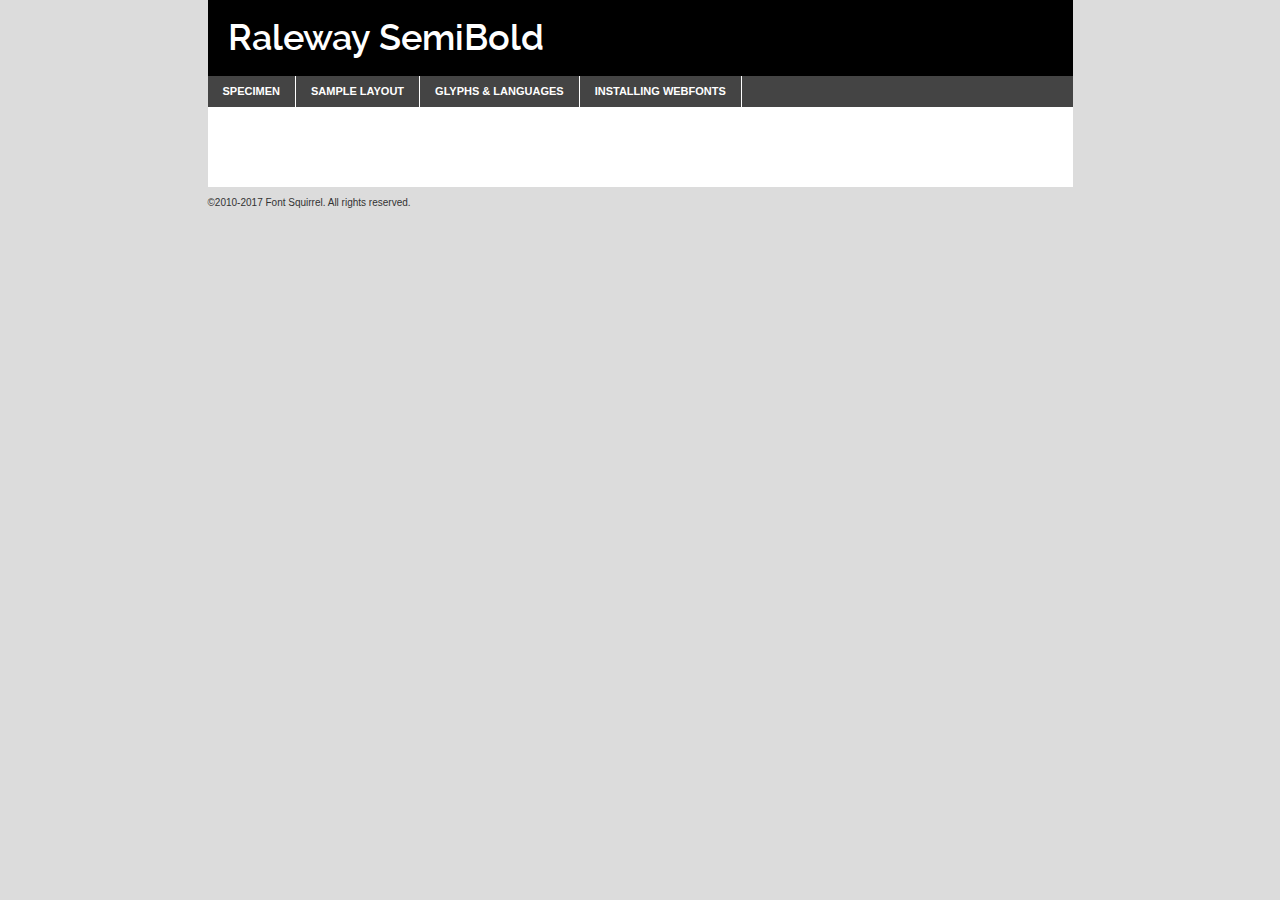
<file: assets/fonts/raleway-semibold-demo.html>
<!DOCTYPE html PUBLIC "-//W3C//DTD XHTML 1.0 Transitional//EN"
        "http://www.w3.org/TR/xhtml1/DTD/xhtml1-transitional.dtd">

<html xmlns="http://www.w3.org/1999/xhtml" xml:lang="en" lang="en">
<head>
    <meta http-equiv="Content-Type" content="text/html; charset=utf-8"/>
    <script src="http://ajax.googleapis.com/ajax/libs/jquery/1.7.2/jquery.min.js" type="text/javascript" charset="utf-8"></script>
    <script type="text/javascript">
		(function($) {
			$.fn.easyTabs = function(option) {
				var param = jQuery.extend({ fadeSpeed: 'fast', defaultContent: 1, activeClass: 'active' }, option);
				$(this).each(function() {
					var thisId = '#' + this.id;
					if ( param.defaultContent == '' )
					{
						param.defaultContent = 1;
					}
					if ( typeof param.defaultContent == 'number' )
					{
						var defaultTab = $(thisId + ' .tabs li:eq(' + (param.defaultContent - 1) + ') a').attr('href').substr(1);
					}
					else
					{
						var defaultTab = param.defaultContent;
					}
					$(thisId + ' .tabs li a').each(function() {
						var tabToHide = $(this).attr('href').substr(1);
						$('#' + tabToHide).addClass('easytabs-tab-content');
					});
					hideAll();
					changeContent(defaultTab);

					function hideAll() {$(thisId + ' .easytabs-tab-content').hide();}

					function changeContent(tabId)
					{
						hideAll();
						$(thisId + ' .tabs li').removeClass(param.activeClass);
						$(thisId + ' .tabs li a[href=#' + tabId + ']').closest('li').addClass(param.activeClass);
						if ( param.fadeSpeed != 'none' )
						{
							$(thisId + ' #' + tabId).fadeIn(param.fadeSpeed);
						}
						else
						{
							$(thisId + ' #' + tabId).show();
						}
					}

					$(thisId + ' .tabs li').click(function() {
						var tabId = $(this).find('a').attr('href').substr(1);
						changeContent(tabId);
						return false;
					});
				});
			}
		})(jQuery);
    </script>
    <link rel="stylesheet" href="specimen_files/specimen_stylesheet.css" type="text/css" charset="utf-8"/>
    <link rel="stylesheet" href="stylesheet.css" type="text/css" charset="utf-8"/>

    <style type="text/css">
        		body {
			font-family: 'ralewaysemibold';
        		}

            </style>

    <title>Raleway SemiBold Specimen</title>


    <script type="text/javascript" charset="utf-8">
		$(document).ready(function() {
			$('#container').easyTabs({ defaultContent: 1 });
		});
    </script>
</head>

<body>
<div id="container">
    <div id="header">
		Raleway SemiBold    </div>
    <ul class="tabs">
        <li><a href="#specimen">Specimen</a></li>
        <li><a href="#layout">Sample Layout</a></li>
		        <li><a href="#glyphs">Glyphs &amp; Languages</a></li>
        <li><a href="#installing">Installing Webfonts</a></li>

    </ul>

    <div id="main_content">


        <div id="specimen">

            <div class="section">
                <div class="grid12 firstcol">
                    <div class="huge">AaBb</div>
                </div>
            </div>

            <div class="section">
                <div class="glyph_range">A&#x200B;B&#x200b;C&#x200b;D&#x200b;E&#x200b;F&#x200b;G&#x200b;H&#x200b;I&#x200b;J&#x200b;K&#x200b;L&#x200b;M&#x200b;N&#x200b;O&#x200b;P&#x200b;Q&#x200b;R&#x200b;S&#x200b;T&#x200b;U&#x200b;V&#x200b;W&#x200b;X&#x200b;Y&#x200b;Z&#x200b;a&#x200b;b&#x200b;c&#x200b;d&#x200b;e&#x200b;f&#x200b;g&#x200b;h&#x200b;i&#x200b;j&#x200b;k&#x200b;l&#x200b;m&#x200b;n&#x200b;o&#x200b;p&#x200b;q&#x200b;r&#x200b;s&#x200b;t&#x200b;u&#x200b;v&#x200b;w&#x200b;x&#x200b;y&#x200b;z&#x200b;1&#x200b;2&#x200b;3&#x200b;4&#x200b;5&#x200b;6&#x200b;7&#x200b;8&#x200b;9&#x200b;0&#x200b;&amp;&#x200b;.&#x200b;,&#x200b;?&#x200b;!&#x200b;&#64;&#x200b;(&#x200b;)&#x200b;#&#x200b;$&#x200b;%&#x200b;*&#x200b;+&#x200b;-&#x200b;=&#x200b;:&#x200b;;</div>
            </div>
            <div class="section">
                <div class="grid12 firstcol">
                    <table class="sample_table">
                        <tr>
                            <td>10</td>
                            <td class="size10">abcdefghijklmnopqrstuvwxyzABCDEFGHIJKLMNOPQRSTUVWXYZ0123456789abcdefghijklmnopqrstuvwxyzABCDEFGHIJKLMNOPQRSTUVWXYZ0123456789abcdefghijklmnopqrstuvwxyzABCDEFGHIJKLMNOPQRSTUVWXYZ</td>
                        </tr>
                        <tr>
                            <td>11</td>
                            <td class="size11">abcdefghijklmnopqrstuvwxyzABCDEFGHIJKLMNOPQRSTUVWXYZ0123456789abcdefghijklmnopqrstuvwxyzABCDEFGHIJKLMNOPQRSTUVWXYZ0123456789abcdefghijklmnopqrstuvwxyzABCDEFGHIJKLMNOPQRSTUVWXYZ</td>
                        </tr>
                        <tr>
                            <td>12</td>
                            <td class="size12">abcdefghijklmnopqrstuvwxyzABCDEFGHIJKLMNOPQRSTUVWXYZ0123456789abcdefghijklmnopqrstuvwxyzABCDEFGHIJKLMNOPQRSTUVWXYZ0123456789abcdefghijklmnopqrstuvwxyzABCDEFGHIJKLMNOPQRSTUVWXYZ</td>
                        </tr>
                        <tr>
                            <td>13</td>
                            <td class="size13">abcdefghijklmnopqrstuvwxyzABCDEFGHIJKLMNOPQRSTUVWXYZ0123456789abcdefghijklmnopqrstuvwxyzABCDEFGHIJKLMNOPQRSTUVWXYZ0123456789abcdefghijklmnopqrstuvwxyzABCDEFGHIJKLMNOPQRSTUVWXYZ</td>
                        </tr>
                        <tr>
                            <td>14</td>
                            <td class="size14">abcdefghijklmnopqrstuvwxyzABCDEFGHIJKLMNOPQRSTUVWXYZ0123456789abcdefghijklmnopqrstuvwxyzABCDEFGHIJKLMNOPQRSTUVWXYZ0123456789abcdefghijklmnopqrstuvwxyzABCDEFGHIJKLMNOPQRSTUVWXYZ</td>
                        </tr>
                        <tr>
                            <td>16</td>
                            <td class="size16">abcdefghijklmnopqrstuvwxyzABCDEFGHIJKLMNOPQRSTUVWXYZ0123456789abcdefghijklmnopqrstuvwxyzABCDEFGHIJKLMNOPQRSTUVWXYZ</td>
                        </tr>
                        <tr>
                            <td>18</td>
                            <td class="size18">abcdefghijklmnopqrstuvwxyzABCDEFGHIJKLMNOPQRSTUVWXYZ0123456789abcdefghijklmnopqrstuvwxyzABCDEFGHIJKLMNOPQRSTUVWXYZ</td>
                        </tr>
                        <tr>
                            <td>20</td>
                            <td class="size20">abcdefghijklmnopqrstuvwxyzABCDEFGHIJKLMNOPQRSTUVWXYZ0123456789abcdefghijklmnopqrstuvwxyzABCDEFGHIJKLMNOPQRSTUVWXYZ</td>
                        </tr>
                        <tr>
                            <td>24</td>
                            <td class="size24">abcdefghijklmnopqrstuvwxyzABCDEFGHIJKLMNOPQRSTUVWXYZ0123456789abcdefghijklmnopqrstuvwxyzABCDEFGHIJKLMNOPQRSTUVWXYZ</td>
                        </tr>
                        <tr>
                            <td>30</td>
                            <td class="size30">abcdefghijklmnopqrstuvwxyzABCDEFGHIJKLMNOPQRSTUVWXYZ0123456789abcdefghijklmnopqrstuvwxyzABCDEFGHIJKLMNOPQRSTUVWXYZ</td>
                        </tr>
                        <tr>
                            <td>36</td>
                            <td class="size36">abcdefghijklmnopqrstuvwxyzABCDEFGHIJKLMNOPQRSTUVWXYZ0123456789abcdefghijklmnopqrstuvwxyzABCDEFGHIJKLMNOPQRSTUVWXYZ</td>
                        </tr>
                        <tr>
                            <td>48</td>
                            <td class="size48">abcdefghijklmnopqrstuvwxyzABCDEFGHIJKLMNOPQRSTUVWXYZ0123456789abcdefghijklmnopqrstuvwxyzABCDEFGHIJKLMNOPQRSTUVWXYZ</td>
                        </tr>
                        <tr>
                            <td>60</td>
                            <td class="size60">abcdefghijklmnopqrstuvwxyzABCDEFGHIJKLMNOPQRSTUVWXYZ0123456789abcdefghijklmnopqrstuvwxyzABCDEFGHIJKLMNOPQRSTUVWXYZ</td>
                        </tr>
                        <tr>
                            <td>72</td>
                            <td class="size72">abcdefghijklmnopqrstuvwxyzABCDEFGHIJKLMNOPQRSTUVWXYZ0123456789abcdefghijklmnopqrstuvwxyzABCDEFGHIJKLMNOPQRSTUVWXYZ</td>
                        </tr>
                        <tr>
                            <td>90</td>
                            <td class="size90">abcdefghijklmnopqrstuvwxyzABCDEFGHIJKLMNOPQRSTUVWXYZ0123456789abcdefghijklmnopqrstuvwxyzABCDEFGHIJKLMNOPQRSTUVWXYZ</td>
                        </tr>
                    </table>

                </div>

            </div>


            <div class="section" id="bodycomparison">


                <div id="xheight">
                    <div class="fontbody">&#x25FC;&#x25FC;&#x25FC;&#x25FC;&#x25FC;&#x25FC;&#x25FC;&#x25FC;&#x25FC;&#x25FC;&#x25FC;&#x25FC;&#x25FC;&#x25FC;&#x25FC;&#x25FC;&#x25FC;&#x25FC;&#x25FC;&#x25FC;&#x25FC;&#x25FC;&#x25FC;&#x25FC;&#x25FC;&#x25FC;&#x25FC;&#x25FC;&#x25FC;&#x25FC;&#x25FC;&#x25FC;&#x25FC;&#x25FC;&#x25FC;&#x25FC;&#x25FC;&#x25FC;&#x25FC;&#x25FC;&#x25FC;&#x25FC;&#x25FC;&#x25FC;&#x25FC;&#x25FC;&#x25FC;&#x25FC;&#x25FC;&#x25FC;&#x25FC;&#x25FC;&#x25FC;&#x25FC;&#x25FC;&#x25FC;&#x25FC;&#x25FC;&#x25FC;&#x25FC;&#x25FC;&#x25FC;&#x25FC;&#x25FC;&#x25FC;&#x25FC;&#x25FC;&#x25FC;&#x25FC;&#x25FC;&#x25FC;&#x25FC;&#x25FC;&#x25FC;&#x25FC;&#x25FC;&#x25FC;&#x25FC;&#x25FC;&#x25FC;&#x25FC;&#x25FC;&#x25FC;&#x25FC;&#x25FC;&#x25FC;&#x25FC;&#x25FC;&#x25FC;&#x25FC;&#x25FC;&#x25FC;&#x25FC;&#x25FC;&#x25FC;&#x25FC;&#x25FC;&#x25FC;&#x25FC;body</div>
                    <div class="arialbody">body</div>
                    <div class="verdanabody">body</div>
                    <div class="georgiabody">body</div>
                </div>
                <div class="fontbody" style="z-index:1">
                    body<span>Raleway SemiBold</span>
                </div>
                <div class="arialbody" style="z-index:1">
                    body<span>Arial</span>
                </div>
                <div class="verdanabody" style="z-index:1">
                    body<span>Verdana</span>
                </div>
                <div class="georgiabody" style="z-index:1">
                    body<span>Georgia</span>
                </div>


            </div>


            <div class="section psample psample_row1" id="">

                <div class="grid2 firstcol">
                    <p class="size10"><span>10.</span>Aenean lacinia bibendum nulla sed consectetur. Fusce dapibus, tellus ac cursus commodo, tortor mauris condimentum nibh, ut fermentum massa justo sit amet risus. Nullam id dolor id nibh ultricies vehicula ut id elit. Cum sociis natoque penatibus et magnis dis parturient montes, nascetur ridiculus mus. Nulla vitae elit libero, a pharetra augue.</p>

                </div>
                <div class="grid3">
                    <p class="size11"><span>11.</span>Aenean lacinia bibendum nulla sed consectetur. Fusce dapibus, tellus ac cursus commodo, tortor mauris condimentum nibh, ut fermentum massa justo sit amet risus. Nullam id dolor id nibh ultricies vehicula ut id elit. Cum sociis natoque penatibus et magnis dis parturient montes, nascetur ridiculus mus. Nulla vitae elit libero, a pharetra augue.</p>

                </div>
                <div class="grid3">
                    <p class="size12"><span>12.</span>Aenean lacinia bibendum nulla sed consectetur. Fusce dapibus, tellus ac cursus commodo, tortor mauris condimentum nibh, ut fermentum massa justo sit amet risus. Nullam id dolor id nibh ultricies vehicula ut id elit. Cum sociis natoque penatibus et magnis dis parturient montes, nascetur ridiculus mus. Nulla vitae elit libero, a pharetra augue.</p>

                </div>
                <div class="grid4">
                    <p class="size13"><span>13.</span>Aenean lacinia bibendum nulla sed consectetur. Fusce dapibus, tellus ac cursus commodo, tortor mauris condimentum nibh, ut fermentum massa justo sit amet risus. Nullam id dolor id nibh ultricies vehicula ut id elit. Cum sociis natoque penatibus et magnis dis parturient montes, nascetur ridiculus mus. Nulla vitae elit libero, a pharetra augue.</p>

                </div>
                <div class="white_blend"></div>

            </div>
            <div class="section psample psample_row2" id="">
                <div class="grid3 firstcol">
                    <p class="size14"><span>14.</span>Aenean lacinia bibendum nulla sed consectetur. Fusce dapibus, tellus ac cursus commodo, tortor mauris condimentum nibh, ut fermentum massa justo sit amet risus. Nullam id dolor id nibh ultricies vehicula ut id elit. Cum sociis natoque penatibus et magnis dis parturient montes, nascetur ridiculus mus. Nulla vitae elit libero, a pharetra augue.</p>

                </div>
                <div class="grid4">
                    <p class="size16"><span>16.</span>Aenean lacinia bibendum nulla sed consectetur. Fusce dapibus, tellus ac cursus commodo, tortor mauris condimentum nibh, ut fermentum massa justo sit amet risus. Nullam id dolor id nibh ultricies vehicula ut id elit. Cum sociis natoque penatibus et magnis dis parturient montes, nascetur ridiculus mus. Nulla vitae elit libero, a pharetra augue.</p>

                </div>
                <div class="grid5">
                    <p class="size18"><span>18.</span>Aenean lacinia bibendum nulla sed consectetur. Fusce dapibus, tellus ac cursus commodo, tortor mauris condimentum nibh, ut fermentum massa justo sit amet risus. Nullam id dolor id nibh ultricies vehicula ut id elit. Cum sociis natoque penatibus et magnis dis parturient montes, nascetur ridiculus mus. Nulla vitae elit libero, a pharetra augue.</p>

                </div>

                <div class="white_blend"></div>

            </div>

            <div class="section psample psample_row3" id="">
                <div class="grid5 firstcol">
                    <p class="size20"><span>20.</span>Aenean lacinia bibendum nulla sed consectetur. Fusce dapibus, tellus ac cursus commodo, tortor mauris condimentum nibh, ut fermentum massa justo sit amet risus. Nullam id dolor id nibh ultricies vehicula ut id elit. Cum sociis natoque penatibus et magnis dis parturient montes, nascetur ridiculus mus. Nulla vitae elit libero, a pharetra augue.</p>
                </div>
                <div class="grid7">
                    <p class="size24"><span>24.</span>Aenean lacinia bibendum nulla sed consectetur. Fusce dapibus, tellus ac cursus commodo, tortor mauris condimentum nibh, ut fermentum massa justo sit amet risus. Nullam id dolor id nibh ultricies vehicula ut id elit. Cum sociis natoque penatibus et magnis dis parturient montes, nascetur ridiculus mus. Nulla vitae elit libero, a pharetra augue.</p>
                </div>

                <div class="white_blend"></div>

            </div>

            <div class="section psample psample_row4" id="">
                <div class="grid12 firstcol">
                    <p class="size30"><span>30.</span>Aenean lacinia bibendum nulla sed consectetur. Fusce dapibus, tellus ac cursus commodo, tortor mauris condimentum nibh, ut fermentum massa justo sit amet risus. Nullam id dolor id nibh ultricies vehicula ut id elit. Cum sociis natoque penatibus et magnis dis parturient montes, nascetur ridiculus mus. Nulla vitae elit libero, a pharetra augue.</p>
                </div>
                <div class="white_blend"></div>

            </div>


            <div class="section psample psample_row1 fullreverse">
                <div class="grid2 firstcol">
                    <p class="size10"><span>10.</span>Aenean lacinia bibendum nulla sed consectetur. Fusce dapibus, tellus ac cursus commodo, tortor mauris condimentum nibh, ut fermentum massa justo sit amet risus. Nullam id dolor id nibh ultricies vehicula ut id elit. Cum sociis natoque penatibus et magnis dis parturient montes, nascetur ridiculus mus. Nulla vitae elit libero, a pharetra augue.</p>

                </div>
                <div class="grid3">
                    <p class="size11"><span>11.</span>Aenean lacinia bibendum nulla sed consectetur. Fusce dapibus, tellus ac cursus commodo, tortor mauris condimentum nibh, ut fermentum massa justo sit amet risus. Nullam id dolor id nibh ultricies vehicula ut id elit. Cum sociis natoque penatibus et magnis dis parturient montes, nascetur ridiculus mus. Nulla vitae elit libero, a pharetra augue.</p>

                </div>
                <div class="grid3">
                    <p class="size12"><span>12.</span>Aenean lacinia bibendum nulla sed consectetur. Fusce dapibus, tellus ac cursus commodo, tortor mauris condimentum nibh, ut fermentum massa justo sit amet risus. Nullam id dolor id nibh ultricies vehicula ut id elit. Cum sociis natoque penatibus et magnis dis parturient montes, nascetur ridiculus mus. Nulla vitae elit libero, a pharetra augue.</p>

                </div>
                <div class="grid4">
                    <p class="size13"><span>13.</span>Aenean lacinia bibendum nulla sed consectetur. Fusce dapibus, tellus ac cursus commodo, tortor mauris condimentum nibh, ut fermentum massa justo sit amet risus. Nullam id dolor id nibh ultricies vehicula ut id elit. Cum sociis natoque penatibus et magnis dis parturient montes, nascetur ridiculus mus. Nulla vitae elit libero, a pharetra augue.</p>

                </div>
                <div class="black_blend"></div>

            </div>

            <div class="section psample psample_row2 fullreverse">
                <div class="grid3 firstcol">
                    <p class="size14"><span>14.</span>Aenean lacinia bibendum nulla sed consectetur. Fusce dapibus, tellus ac cursus commodo, tortor mauris condimentum nibh, ut fermentum massa justo sit amet risus. Nullam id dolor id nibh ultricies vehicula ut id elit. Cum sociis natoque penatibus et magnis dis parturient montes, nascetur ridiculus mus. Nulla vitae elit libero, a pharetra augue.</p>

                </div>
                <div class="grid4">
                    <p class="size16"><span>16.</span>Aenean lacinia bibendum nulla sed consectetur. Fusce dapibus, tellus ac cursus commodo, tortor mauris condimentum nibh, ut fermentum massa justo sit amet risus. Nullam id dolor id nibh ultricies vehicula ut id elit. Cum sociis natoque penatibus et magnis dis parturient montes, nascetur ridiculus mus. Nulla vitae elit libero, a pharetra augue.</p>

                </div>
                <div class="grid5">
                    <p class="size18"><span>18.</span>Aenean lacinia bibendum nulla sed consectetur. Fusce dapibus, tellus ac cursus commodo, tortor mauris condimentum nibh, ut fermentum massa justo sit amet risus. Nullam id dolor id nibh ultricies vehicula ut id elit. Cum sociis natoque penatibus et magnis dis parturient montes, nascetur ridiculus mus. Nulla vitae elit libero, a pharetra augue.</p>

                </div>
                <div class="black_blend"></div>

            </div>

            <div class="section psample fullreverse psample_row3" id="">
                <div class="grid5 firstcol">
                    <p class="size20"><span>20.</span>Aenean lacinia bibendum nulla sed consectetur. Fusce dapibus, tellus ac cursus commodo, tortor mauris condimentum nibh, ut fermentum massa justo sit amet risus. Nullam id dolor id nibh ultricies vehicula ut id elit. Cum sociis natoque penatibus et magnis dis parturient montes, nascetur ridiculus mus. Nulla vitae elit libero, a pharetra augue.</p>
                </div>
                <div class="grid7">
                    <p class="size24"><span>24.</span>Aenean lacinia bibendum nulla sed consectetur. Fusce dapibus, tellus ac cursus commodo, tortor mauris condimentum nibh, ut fermentum massa justo sit amet risus. Nullam id dolor id nibh ultricies vehicula ut id elit. Cum sociis natoque penatibus et magnis dis parturient montes, nascetur ridiculus mus. Nulla vitae elit libero, a pharetra augue.</p>
                </div>

                <div class="black_blend"></div>

            </div>

            <div class="section psample fullreverse psample_row4" id="" style="border-bottom: 20px #000 solid;">
                <div class="grid12 firstcol">
                    <p class="size30"><span>30.</span>Aenean lacinia bibendum nulla sed consectetur. Fusce dapibus, tellus ac cursus commodo, tortor mauris condimentum nibh, ut fermentum massa justo sit amet risus. Nullam id dolor id nibh ultricies vehicula ut id elit. Cum sociis natoque penatibus et magnis dis parturient montes, nascetur ridiculus mus. Nulla vitae elit libero, a pharetra augue.</p>
                </div>
                <div class="black_blend"></div>

            </div>


        </div>

        <div id="layout">

            <div class="section">

                <div class="grid12 firstcol">
                    <h1>Lorem Ipsum Dolor</h1>
                    <h2>Etiam porta sem malesuada magna mollis euismod</h2>

                    <p class="byline">By <a href="#link">Aenean Lacinia</a></p>
                </div>
            </div>
            <div class="section">
                <div class="grid8 firstcol">
                    <p class="large">Donec sed odio dui. Morbi leo risus, porta ac consectetur ac, vestibulum at eros. Fusce dapibus, tellus ac cursus commodo, tortor mauris condimentum nibh, ut fermentum massa justo sit amet risus. </p>


                    <h3>Pellentesque ornare sem</h3>

                    <p>Maecenas sed diam eget risus varius blandit sit amet non magna. Maecenas faucibus mollis interdum. Donec ullamcorper nulla non metus auctor fringilla. Nullam id dolor id nibh ultricies vehicula ut id elit. Nullam id dolor id nibh ultricies vehicula ut id elit. </p>

                    <p>Aenean eu leo quam. Pellentesque ornare sem lacinia quam venenatis vestibulum. Lorem ipsum dolor sit amet, consectetur adipiscing elit. Cum sociis natoque penatibus et magnis dis parturient montes, nascetur ridiculus mus. </p>

                    <p>Nulla vitae elit libero, a pharetra augue. Praesent commodo cursus magna, vel scelerisque nisl consectetur et. Aenean lacinia bibendum nulla sed consectetur. </p>

                    <p>Nullam quis risus eget urna mollis ornare vel eu leo. Nullam quis risus eget urna mollis ornare vel eu leo. Maecenas sed diam eget risus varius blandit sit amet non magna. Donec ullamcorper nulla non metus auctor fringilla. </p>

                    <h3>Cras mattis consectetur</h3>

                    <p>Aenean eu leo quam. Pellentesque ornare sem lacinia quam venenatis vestibulum. Aenean lacinia bibendum nulla sed consectetur. Integer posuere erat a ante venenatis dapibus posuere velit aliquet. Cras mattis consectetur purus sit amet fermentum. </p>

                    <p>Nullam id dolor id nibh ultricies vehicula ut id elit. Nullam quis risus eget urna mollis ornare vel eu leo. Cras mattis consectetur purus sit amet fermentum.</p>
                </div>

                <div class="grid4 sidebar">

                    <div class="box reverse">
                        <p class="last">Nullam quis risus eget urna mollis ornare vel eu leo. Donec ullamcorper nulla non metus auctor fringilla. Cras mattis consectetur purus sit amet fermentum. Sed posuere consectetur est at lobortis. Lorem ipsum dolor sit amet, consectetur adipiscing elit. </p>
                    </div>

                    <p class="caption">Maecenas sed diam eget risus varius.</p>

                    <p>Vestibulum id ligula porta felis euismod semper. Integer posuere erat a ante venenatis dapibus posuere velit aliquet. Vestibulum id ligula porta felis euismod semper. Sed posuere consectetur est at lobortis. Maecenas sed diam eget risus varius blandit sit amet non magna. Fusce dapibus, tellus ac cursus commodo, tortor mauris condimentum nibh, ut fermentum massa justo sit amet risus. </p>


                    <p>Duis mollis, est non commodo luctus, nisi erat porttitor ligula, eget lacinia odio sem nec elit. Aenean lacinia bibendum nulla sed consectetur. Vivamus sagittis lacus vel augue laoreet rutrum faucibus dolor auctor. Aenean lacinia bibendum nulla sed consectetur. Nullam quis risus eget urna mollis ornare vel eu leo. </p>

                    <p>Praesent commodo cursus magna, vel scelerisque nisl consectetur et. Donec ullamcorper nulla non metus auctor fringilla. Maecenas faucibus mollis interdum. Fusce dapibus, tellus ac cursus commodo, tortor mauris condimentum nibh, ut fermentum massa justo sit amet risus. </p>

                </div>
            </div>

        </div>


		

        <div id="glyphs">
            <div class="section">
                <div class="grid12 firstcol">

                    <h1>Language Support</h1>
                    <p>The subset of Raleway SemiBold in this kit supports the following languages:<br/>

						Albanian, Basque, Breton, Chamorro, Danish, Dutch, English, Faroese, Finnish, French, Frisian, Galician, German, Icelandic, Italian, Malagasy, Norwegian, Portuguese, Spanish, Alsatian, Aragonese, Arapaho, Arrernte, Asturian, Aymara, Bislama, Cebuano, Corsican, Fijian, French_creole, Genoese, Gilbertese, Greenlandic, Haitian_creole, Hiligaynon, Hmong, Hopi, Ibanag, Iloko_ilokano, Indonesian, Interglossa_glosa, Interlingua, Irish_gaelic, Jerriais, Lojban, Lombard, Luxembourgeois, Manx, Mohawk, Norfolk_pitcairnese, Occitan, Oromo, Pangasinan, Papiamento, Piedmontese, Potawatomi, Rhaeto-romance, Romansh, Rotokas, Sami_lule, Samoan, Sardinian, Scots_gaelic, Seychelles_creole, Shona, Sicilian, Somali, Southern_ndebele, Swahili, Swati_swazi, Tagalog_filipino_pilipino, Tetum, Tok_pisin, Uyghur_latinized, Volapuk, Walloon, Warlpiri, Xhosa, Yapese, Zulu, Latinbasic, Ubasic, Demo                    </p>
                    <h1>Glyph Chart</h1>
                    <p>The subset of Raleway SemiBold in this kit includes all the glyphs listed below. Unicode entities are included above each glyph to help you insert individual characters into your layout.</p>
                    <div id="glyph_chart">

																				                                <div><p>&amp;#13;</p>&#13;</div>
																				                                <div><p>&amp;#32;</p>&#32;</div>
																				                                <div><p>&amp;#33;</p>&#33;</div>
																				                                <div><p>&amp;#34;</p>&#34;</div>
																				                                <div><p>&amp;#35;</p>&#35;</div>
																				                                <div><p>&amp;#36;</p>&#36;</div>
																				                                <div><p>&amp;#37;</p>&#37;</div>
																				                                <div><p>&amp;#38;</p>&#38;</div>
																				                                <div><p>&amp;#39;</p>&#39;</div>
																				                                <div><p>&amp;#40;</p>&#40;</div>
																				                                <div><p>&amp;#41;</p>&#41;</div>
																				                                <div><p>&amp;#42;</p>&#42;</div>
																				                                <div><p>&amp;#43;</p>&#43;</div>
																				                                <div><p>&amp;#44;</p>&#44;</div>
																				                                <div><p>&amp;#45;</p>&#45;</div>
																				                                <div><p>&amp;#46;</p>&#46;</div>
																				                                <div><p>&amp;#47;</p>&#47;</div>
																				                                <div><p>&amp;#48;</p>&#48;</div>
																				                                <div><p>&amp;#49;</p>&#49;</div>
																				                                <div><p>&amp;#50;</p>&#50;</div>
																				                                <div><p>&amp;#51;</p>&#51;</div>
																				                                <div><p>&amp;#52;</p>&#52;</div>
																				                                <div><p>&amp;#53;</p>&#53;</div>
																				                                <div><p>&amp;#54;</p>&#54;</div>
																				                                <div><p>&amp;#55;</p>&#55;</div>
																				                                <div><p>&amp;#56;</p>&#56;</div>
																				                                <div><p>&amp;#57;</p>&#57;</div>
																				                                <div><p>&amp;#58;</p>&#58;</div>
																				                                <div><p>&amp;#59;</p>&#59;</div>
																				                                <div><p>&amp;#60;</p>&#60;</div>
																				                                <div><p>&amp;#61;</p>&#61;</div>
																				                                <div><p>&amp;#62;</p>&#62;</div>
																				                                <div><p>&amp;#63;</p>&#63;</div>
																				                                <div><p>&amp;#64;</p>&#64;</div>
																				                                <div><p>&amp;#65;</p>&#65;</div>
																				                                <div><p>&amp;#66;</p>&#66;</div>
																				                                <div><p>&amp;#67;</p>&#67;</div>
																				                                <div><p>&amp;#68;</p>&#68;</div>
																				                                <div><p>&amp;#69;</p>&#69;</div>
																				                                <div><p>&amp;#70;</p>&#70;</div>
																				                                <div><p>&amp;#71;</p>&#71;</div>
																				                                <div><p>&amp;#72;</p>&#72;</div>
																				                                <div><p>&amp;#73;</p>&#73;</div>
																				                                <div><p>&amp;#74;</p>&#74;</div>
																				                                <div><p>&amp;#75;</p>&#75;</div>
																				                                <div><p>&amp;#76;</p>&#76;</div>
																				                                <div><p>&amp;#77;</p>&#77;</div>
																				                                <div><p>&amp;#78;</p>&#78;</div>
																				                                <div><p>&amp;#79;</p>&#79;</div>
																				                                <div><p>&amp;#80;</p>&#80;</div>
																				                                <div><p>&amp;#81;</p>&#81;</div>
																				                                <div><p>&amp;#82;</p>&#82;</div>
																				                                <div><p>&amp;#83;</p>&#83;</div>
																				                                <div><p>&amp;#84;</p>&#84;</div>
																				                                <div><p>&amp;#85;</p>&#85;</div>
																				                                <div><p>&amp;#86;</p>&#86;</div>
																				                                <div><p>&amp;#87;</p>&#87;</div>
																				                                <div><p>&amp;#88;</p>&#88;</div>
																				                                <div><p>&amp;#89;</p>&#89;</div>
																				                                <div><p>&amp;#90;</p>&#90;</div>
																				                                <div><p>&amp;#91;</p>&#91;</div>
																				                                <div><p>&amp;#92;</p>&#92;</div>
																				                                <div><p>&amp;#93;</p>&#93;</div>
																				                                <div><p>&amp;#94;</p>&#94;</div>
																				                                <div><p>&amp;#95;</p>&#95;</div>
																				                                <div><p>&amp;#96;</p>&#96;</div>
																				                                <div><p>&amp;#97;</p>&#97;</div>
																				                                <div><p>&amp;#98;</p>&#98;</div>
																				                                <div><p>&amp;#99;</p>&#99;</div>
																				                                <div><p>&amp;#100;</p>&#100;</div>
																				                                <div><p>&amp;#101;</p>&#101;</div>
																				                                <div><p>&amp;#102;</p>&#102;</div>
																				                                <div><p>&amp;#103;</p>&#103;</div>
																				                                <div><p>&amp;#104;</p>&#104;</div>
																				                                <div><p>&amp;#105;</p>&#105;</div>
																				                                <div><p>&amp;#106;</p>&#106;</div>
																				                                <div><p>&amp;#107;</p>&#107;</div>
																				                                <div><p>&amp;#108;</p>&#108;</div>
																				                                <div><p>&amp;#109;</p>&#109;</div>
																				                                <div><p>&amp;#110;</p>&#110;</div>
																				                                <div><p>&amp;#111;</p>&#111;</div>
																				                                <div><p>&amp;#112;</p>&#112;</div>
																				                                <div><p>&amp;#113;</p>&#113;</div>
																				                                <div><p>&amp;#114;</p>&#114;</div>
																				                                <div><p>&amp;#115;</p>&#115;</div>
																				                                <div><p>&amp;#116;</p>&#116;</div>
																				                                <div><p>&amp;#117;</p>&#117;</div>
																				                                <div><p>&amp;#118;</p>&#118;</div>
																				                                <div><p>&amp;#119;</p>&#119;</div>
																				                                <div><p>&amp;#120;</p>&#120;</div>
																				                                <div><p>&amp;#121;</p>&#121;</div>
																				                                <div><p>&amp;#122;</p>&#122;</div>
																				                                <div><p>&amp;#123;</p>&#123;</div>
																				                                <div><p>&amp;#124;</p>&#124;</div>
																				                                <div><p>&amp;#125;</p>&#125;</div>
																				                                <div><p>&amp;#126;</p>&#126;</div>
																				                                <div><p>&amp;#160;</p>&#160;</div>
																				                                <div><p>&amp;#161;</p>&#161;</div>
																				                                <div><p>&amp;#162;</p>&#162;</div>
																				                                <div><p>&amp;#163;</p>&#163;</div>
																				                                <div><p>&amp;#165;</p>&#165;</div>
																				                                <div><p>&amp;#166;</p>&#166;</div>
																				                                <div><p>&amp;#167;</p>&#167;</div>
																				                                <div><p>&amp;#168;</p>&#168;</div>
																				                                <div><p>&amp;#169;</p>&#169;</div>
																				                                <div><p>&amp;#170;</p>&#170;</div>
																				                                <div><p>&amp;#171;</p>&#171;</div>
																				                                <div><p>&amp;#172;</p>&#172;</div>
																				                                <div><p>&amp;#173;</p>&#173;</div>
																				                                <div><p>&amp;#174;</p>&#174;</div>
																				                                <div><p>&amp;#175;</p>&#175;</div>
																				                                <div><p>&amp;#176;</p>&#176;</div>
																				                                <div><p>&amp;#177;</p>&#177;</div>
																				                                <div><p>&amp;#178;</p>&#178;</div>
																				                                <div><p>&amp;#179;</p>&#179;</div>
																				                                <div><p>&amp;#180;</p>&#180;</div>
																				                                <div><p>&amp;#181;</p>&#181;</div>
																				                                <div><p>&amp;#182;</p>&#182;</div>
																				                                <div><p>&amp;#183;</p>&#183;</div>
																				                                <div><p>&amp;#184;</p>&#184;</div>
																				                                <div><p>&amp;#185;</p>&#185;</div>
																				                                <div><p>&amp;#186;</p>&#186;</div>
																				                                <div><p>&amp;#187;</p>&#187;</div>
																				                                <div><p>&amp;#188;</p>&#188;</div>
																				                                <div><p>&amp;#189;</p>&#189;</div>
																				                                <div><p>&amp;#190;</p>&#190;</div>
																				                                <div><p>&amp;#191;</p>&#191;</div>
																				                                <div><p>&amp;#192;</p>&#192;</div>
																				                                <div><p>&amp;#193;</p>&#193;</div>
																				                                <div><p>&amp;#194;</p>&#194;</div>
																				                                <div><p>&amp;#195;</p>&#195;</div>
																				                                <div><p>&amp;#196;</p>&#196;</div>
																				                                <div><p>&amp;#197;</p>&#197;</div>
																				                                <div><p>&amp;#198;</p>&#198;</div>
																				                                <div><p>&amp;#199;</p>&#199;</div>
																				                                <div><p>&amp;#200;</p>&#200;</div>
																				                                <div><p>&amp;#201;</p>&#201;</div>
																				                                <div><p>&amp;#202;</p>&#202;</div>
																				                                <div><p>&amp;#203;</p>&#203;</div>
																				                                <div><p>&amp;#204;</p>&#204;</div>
																				                                <div><p>&amp;#205;</p>&#205;</div>
																				                                <div><p>&amp;#206;</p>&#206;</div>
																				                                <div><p>&amp;#207;</p>&#207;</div>
																				                                <div><p>&amp;#208;</p>&#208;</div>
																				                                <div><p>&amp;#209;</p>&#209;</div>
																				                                <div><p>&amp;#210;</p>&#210;</div>
																				                                <div><p>&amp;#211;</p>&#211;</div>
																				                                <div><p>&amp;#212;</p>&#212;</div>
																				                                <div><p>&amp;#213;</p>&#213;</div>
																				                                <div><p>&amp;#214;</p>&#214;</div>
																				                                <div><p>&amp;#215;</p>&#215;</div>
																				                                <div><p>&amp;#216;</p>&#216;</div>
																				                                <div><p>&amp;#217;</p>&#217;</div>
																				                                <div><p>&amp;#218;</p>&#218;</div>
																				                                <div><p>&amp;#219;</p>&#219;</div>
																				                                <div><p>&amp;#220;</p>&#220;</div>
																				                                <div><p>&amp;#221;</p>&#221;</div>
																				                                <div><p>&amp;#222;</p>&#222;</div>
																				                                <div><p>&amp;#223;</p>&#223;</div>
																				                                <div><p>&amp;#224;</p>&#224;</div>
																				                                <div><p>&amp;#225;</p>&#225;</div>
																				                                <div><p>&amp;#226;</p>&#226;</div>
																				                                <div><p>&amp;#227;</p>&#227;</div>
																				                                <div><p>&amp;#228;</p>&#228;</div>
																				                                <div><p>&amp;#229;</p>&#229;</div>
																				                                <div><p>&amp;#230;</p>&#230;</div>
																				                                <div><p>&amp;#231;</p>&#231;</div>
																				                                <div><p>&amp;#232;</p>&#232;</div>
																				                                <div><p>&amp;#233;</p>&#233;</div>
																				                                <div><p>&amp;#234;</p>&#234;</div>
																				                                <div><p>&amp;#235;</p>&#235;</div>
																				                                <div><p>&amp;#236;</p>&#236;</div>
																				                                <div><p>&amp;#237;</p>&#237;</div>
																				                                <div><p>&amp;#238;</p>&#238;</div>
																				                                <div><p>&amp;#239;</p>&#239;</div>
																				                                <div><p>&amp;#240;</p>&#240;</div>
																				                                <div><p>&amp;#241;</p>&#241;</div>
																				                                <div><p>&amp;#242;</p>&#242;</div>
																				                                <div><p>&amp;#243;</p>&#243;</div>
																				                                <div><p>&amp;#244;</p>&#244;</div>
																				                                <div><p>&amp;#245;</p>&#245;</div>
																				                                <div><p>&amp;#246;</p>&#246;</div>
																				                                <div><p>&amp;#247;</p>&#247;</div>
																				                                <div><p>&amp;#248;</p>&#248;</div>
																				                                <div><p>&amp;#249;</p>&#249;</div>
																				                                <div><p>&amp;#250;</p>&#250;</div>
																				                                <div><p>&amp;#251;</p>&#251;</div>
																				                                <div><p>&amp;#252;</p>&#252;</div>
																				                                <div><p>&amp;#253;</p>&#253;</div>
																				                                <div><p>&amp;#254;</p>&#254;</div>
																				                                <div><p>&amp;#255;</p>&#255;</div>
																				                                <div><p>&amp;#338;</p>&#338;</div>
																				                                <div><p>&amp;#339;</p>&#339;</div>
																				                                <div><p>&amp;#376;</p>&#376;</div>
																				                                <div><p>&amp;#710;</p>&#710;</div>
																				                                <div><p>&amp;#732;</p>&#732;</div>
																				                                <div><p>&amp;#8192;</p>&#8192;</div>
																				                                <div><p>&amp;#8193;</p>&#8193;</div>
																				                                <div><p>&amp;#8194;</p>&#8194;</div>
																				                                <div><p>&amp;#8195;</p>&#8195;</div>
																				                                <div><p>&amp;#8196;</p>&#8196;</div>
																				                                <div><p>&amp;#8197;</p>&#8197;</div>
																				                                <div><p>&amp;#8198;</p>&#8198;</div>
																				                                <div><p>&amp;#8199;</p>&#8199;</div>
																				                                <div><p>&amp;#8200;</p>&#8200;</div>
																				                                <div><p>&amp;#8201;</p>&#8201;</div>
																				                                <div><p>&amp;#8202;</p>&#8202;</div>
																				                                <div><p>&amp;#8208;</p>&#8208;</div>
																				                                <div><p>&amp;#8209;</p>&#8209;</div>
																				                                <div><p>&amp;#8210;</p>&#8210;</div>
																				                                <div><p>&amp;#8211;</p>&#8211;</div>
																				                                <div><p>&amp;#8212;</p>&#8212;</div>
																				                                <div><p>&amp;#8216;</p>&#8216;</div>
																				                                <div><p>&amp;#8217;</p>&#8217;</div>
																				                                <div><p>&amp;#8218;</p>&#8218;</div>
																				                                <div><p>&amp;#8220;</p>&#8220;</div>
																				                                <div><p>&amp;#8221;</p>&#8221;</div>
																				                                <div><p>&amp;#8222;</p>&#8222;</div>
																				                                <div><p>&amp;#8226;</p>&#8226;</div>
																				                                <div><p>&amp;#8230;</p>&#8230;</div>
																				                                <div><p>&amp;#8239;</p>&#8239;</div>
																				                                <div><p>&amp;#8249;</p>&#8249;</div>
																				                                <div><p>&amp;#8250;</p>&#8250;</div>
																				                                <div><p>&amp;#8287;</p>&#8287;</div>
																				                                <div><p>&amp;#8364;</p>&#8364;</div>
																				                                <div><p>&amp;#8482;</p>&#8482;</div>
																				                                <div><p>&amp;#9724;</p>&#9724;</div>
																				                                <div><p>&amp;#64257;</p>&#64257;</div>
																				                                <div><p>&amp;#64258;</p>&#64258;</div>
																				                                <div><p>&amp;#64259;</p>&#64259;</div>
																				                                <div><p>&amp;#64260;</p>&#64260;</div>
																																													                    </div>
                </div>


            </div>
        </div>


        <div id="specs">

        </div>

        <div id="installing">
            <div class="section">
                <div class="grid7 firstcol">
                    <h1>Installing Webfonts</h1>

                    <p>Webfonts are supported by all major browser platforms but not all in the same way. There are currently four different font formats that must be included in order to target all browsers. This includes TTF, WOFF, EOT and SVG.</p>

                    <h2>1. Upload your webfonts</h2>
                    <p>You must upload your webfont kit to your website. They should be in or near the same directory as your CSS files.</p>

                    <h2>2. Include the webfont stylesheet</h2>
                    <p>A special CSS @font-face declaration helps the various browsers select the appropriate font it needs without causing you a bunch of headaches. Learn more about this syntax by reading the <a href="https://www.fontspring.com/blog/further-hardening-of-the-bulletproof-syntax">Fontspring blog post</a> about it. The code for it is as follows:</p>


                    <code>
                        @font-face{
                        font-family: 'MyWebFont';
                        src: url('WebFont.eot');
                        src: url('WebFont.eot?#iefix') format('embedded-opentype'),
                        url('WebFont.woff') format('woff'),
                        url('WebFont.ttf') format('truetype'),
                        url('WebFont.svg#webfont') format('svg');
                        }
                    </code>

                    <p>We've already gone ahead and generated the code for you. All you have to do is link to the stylesheet in your HTML, like this:</p>
                    <code>&lt;link rel=&quot;stylesheet&quot; href=&quot;stylesheet.css&quot; type=&quot;text/css&quot; charset=&quot;utf-8&quot; /&gt;</code>

                    <h2>3. Modify your own stylesheet</h2>
                    <p>To take advantage of your new fonts, you must tell your stylesheet to use them. Look at the original @font-face declaration above and find the property called "font-family." The name linked there will be what you use to reference the font. Prepend that webfont name to the font stack in the "font-family" property, inside the selector you want to change. For example:</p>
                    <code>p { font-family: 'WebFont', Arial, sans-serif; }</code>

                    <h2>4. Test</h2>
                    <p>Getting webfonts to work cross-browser <em>can</em> be tricky. Use the information in the sidebar to help you if you find that fonts aren't loading in a particular browser.</p>
                </div>

                <div class="grid5 sidebar">
                    <div class="box">
                        <h2>Troubleshooting<br/>Font-Face Problems</h2>
                        <p>Having trouble getting your webfonts to load in your new website? Here are some tips to sort out what might be the problem.</p>

                        <h3>Fonts not showing in any browser</h3>

                        <p>This sounds like you need to work on the plumbing. You either did not upload the fonts to the correct directory, or you did not link the fonts properly in the CSS. If you've confirmed that all this is correct and you still have a problem, take a look at your .htaccess file and see if requests are getting intercepted.</p>

                        <h3>Fonts not loading in iPhone or iPad</h3>

                        <p>The most common problem here is that you are serving the fonts from an IIS server. IIS refuses to serve files that have unknown MIME types. If that is the case, you must set the MIME type for SVG to "image/svg+xml" in the server settings. Follow these instructions from Microsoft if you need help.</p>

                        <h3>Fonts not loading in Firefox</h3>

                        <p>The primary reason for this failure? You are still using a version Firefox older than 3.5. So upgrade already! If that isn't it, then you are very likely serving fonts from a different domain. Firefox requires that all font assets be served from the same domain. Lastly it is possible that you need to add WOFF to your list of MIME types (if you are serving via IIS.)</p>

                        <h3>Fonts not loading in IE</h3>

                        <p>Are you looking at Internet Explorer on an actual Windows machine or are you cheating by using a service like Adobe BrowserLab? Many of these screenshot services do not render @font-face for IE. Best to test it on a real machine.</p>

                        <h3>Fonts not loading in IE9</h3>

                        <p>IE9, like Firefox, requires that fonts be served from the same domain as the website. Make sure that is the case.</p>
                    </div>
                </div>
            </div>

        </div>

    </div>
    <div id="footer">
        <p>&copy;2010-2017 Font Squirrel. All rights reserved.</p>
    </div>
</div>
</body>
</html>
</file>
<file: styles/standard.css>
*{
    box-sizing: border-box;
    margin:0;
    scroll-behavior: smooth;
    
}

:root {
  font-family: "raleway";
}



html,
body {

  width: 100%;
  padding: 0;
  margin: 0;
  color: #1e2125;;
  background-color: #efefef;
 
}

body {
  display: flex;
  flex-direction: column;
  justify-content: space-between;
  position: relative;
  min-height:100vh;
}



a{
    text-decoration: none;
    color:#fff;
}

a:hover {
  text-decoration: underline;
}

button {
  border: none;
  padding:0;
  background-color: transparent;
  font-family: "raleway";
  color:#fff;
  font-size: 1rem;
}

button:hover {
 cursor:pointer;
}
</file>
<file: styles/assets.css>
.full-width {
  width: 100%;
}

.d-flex {
  display: flex;
}

.fx-col {
  flex-direction: column;
}

.btn-active-font{
  color:#151b25;
  font-weight: 700;;
}

.menu-btn {
  width:100%;
  justify-content: center;
  align-items: center;
  background-color: #314659;
  padding: 7px 7px;
  
}

.menu-btn:hover {
  background-color:#40607E ;
} 

.manu-btn:focus {
  background-color: #FFB800;
}

.icon {
  width: 2rem;
  height: 2rem;
  z-index:2000;
}

.icon-small{
  width: 1rem;
  height: 1rem;
}

.arrow-icon {
  width:1.5rem;
  
}

.chevron {
  color:#0a3052;
}


.card-padding {
  padding: 20px 15px;
}

.bd-radius-bt {
  border-bottom-left-radius: 10px;
  border-bottom-right-radius: 10px;
}

.bd-radius-top {
  border-top-left-radius: 10px;
  border-top-right-radius: 10px;
}


.d_none {
  display:none !important;
}

.v_none{
  visibility: hidden;
}

/* -----------------Loading-Spinner---------------*/

.spinner {
  display: none; 
 /*  transform: translate(-50%, -50%); */
  justify-content: center;
}

/* Animation  Spinner-img */
.spinner-img {
  width: 100px;
  height: 100px;
  animation: spin 2s linear infinite; /* continuous rotation */
}

@keyframes spin {
  from {
    transform: rotate(0deg);
  }
  to {
    transform: rotate(360deg);
  }
}

/* ---------------------------tooltip ----------------*/

.tooltip {
  position: relative;
}

.tooltip .tooltiptext {
  visibility: hidden;
  width: 120px;
  background-color: #151b25;
  color: #ececec;
  text-align: center;
  border-radius: 6px;
  padding: 5px 0;
  position: absolute;
  z-index: 1;
  top: 150%;
  left: 50%;
  margin-left: -60px;
}

.tooltip .tooltiptext::after {
  content: "";
  position: absolute;
  bottom: 100%;
  left: 50%;
  margin-left: -5px;
  border-width: 5px;
  border-style: solid;
  border-color: transparent transparent #151b25 transparent;
}

.tooltip:hover .tooltiptext {
  visibility: visible;
}

.border {
  border: 8px solid rgb(255, 238, 0);
  border-radius: 28px !important;
}

/* -------------------all colours of Pokemon-Types */

.type-fire {
  background-color: #EE8130;
   
}

.type-water {
  background-color: #6390F0;
}

.type-grass{
  background-color: #7AC74C;
}

.type-bug{
  background-color: #A6B91A;
}

.type-dark{
  background-color: #705746;
}

.type-dragon{
  background-color: #6F35FC;
}

.type-electric{
  background-color: #d3af1f;
}

.type-fairy{
  background-color: #D685AD;
}

.type-fighting{
  background-color: #C22E28;
}

.type-flying{
  background-color: #A98FF3;
}

.type-ghost{
  background-color: #735797;
}

.type-ground{
  background-color: #E2BF65;
}

.type-ice{
  background-color: #96D9D6;
}

.type-normal{
  background-color: #A8A77A;
}

.type-poison{
  background-color: #46a33e;
}

.type-psychic{
  background-color: #F95587;
}

.type-rock{
  background-color: #B6A136;
}

.type-steel{
  background-color: #B7B7CE;
}


.type-fire:hover {
  background-color: #EE8130;
 
}


.type-water:hover {
  background-color: #6390F0;
}

.type-grass:hover{
  background-color: #7AC74C;
}

.type-bug:hover{
  background-color: #A6B91A;
}

.type-dark:hover{
  background-color: #705746;
}

.type-dragon:hover{
  background-color: #6F35FC;
}

.type-electric:hover{
  background-color: #d3af1f;
}

.type-fairy:hover{
  background-color: #D685AD;
}

.type-fighting:hover{
  background-color: #C22E28;
}

.type-flying:hover{
  background-color: #A98FF3;
}

.type-ghost:hover{
  background-color: #735797;
}

.type-ground:hover{
  background-color: #E2BF65;
}

.type-ice:hover{
  background-color: #96D9D6;
}

.type-normal:hover{
  background-color: #A8A77A;
}

.type-poison:hover{
  background-color: #46a33e;
}

.type-psychic:hover{
  background-color: #F95587;
}

.type-rock:hover{
  background-color: #B6A136;
}

.type-steel:hover{
  background-color: #B7B7CE;
}
</file>
<file: style.css>
@font-face {
  font-family: "raleway";
  src: url("./assets/fonts/raleway-regular-webfont.woff2") format("woff2"),
    url("./assets/fonts/raleway-regular-webfont.woff") format("woff");
  font-weight: normal;
  font-style: normal;
}

h1 {
  font-size: 3rem;
  padding-bottom: 25px;
  color: aliceblue;
}

h2 {
  text-align: center;
  font-weight: 500;
  color: #fff;
}

h3 {
  margin: 10px 0;
}

body {
  background-color: #223d6b;
}

/* ------------------------------------Header-------------------------------------------- */

header {
  background-image: linear-gradient(140deg, #272b3a 20%, #043258 75%);
  height: 80px;
  width: 100%;
  display: flex;
  padding: 10px 50px;
  justify-content: center;
  box-shadow: 1px 1px 2px 1px rgb(0 0 0 / 0.2);
  position: sticky;
  top: 0;
  z-index: 3000;
}

.header-wrapper {
  max-width: 1920px;
  width: 100%;
  display: flex;
  justify-content: space-between;
  align-items: center;
}

.logo {
  height: 60px;
  width: auto;
  cursor: pointer;
}

.search-field {
  position: relative;
}


.info-search-field{
  color:#d64040;
  position: absolute;
  left:0;
  top:40px;
}


/* ------------------------------------Main Content-------------------------------------------- */

main {
  width: 100%;
  display: flex;
  justify-content:center;
  padding: 50px;
  flex: auto;
  gap: 1.25rem;

  
}

.wrapper {
  display: flex;

}

.primary-content{
  display: flex;
  flex-direction: column;
  gap: 50px;
}

.load-btn-container{
  display: flex;
  justify-content: center;
}

.load-btn {
  background-color: #8b2727;
  padding: 20px 30px;
  border-radius:10px;
  box-shadow: 10px 10px rgba(0, 0, 0, 0.267);
}

.load-btn:hover {
  background-color: #c72c2c;
}

#content {
  display:flex;
  width: 100%;
  max-width: 1290px;
  justify-content: center;
  flex-wrap: wrap;
  gap: 20px;
}

.card-small-btn{
height: 250px;
width: 250px;
box-shadow: 10px 10px rgba(0, 0, 0, 0.267);
border-radius:20px;
}

.card-small-btn:hover {
  position: relative;
  top: -5px;
  filter: brightness(110%);
  box-shadow: 10px 15px rgba(0, 0, 0, 0.267);
}

.card-small{
height: 250px;
width: 250px;
border-radius:20px;
display: flex;
flex-direction: column;

}

 .card-small-title{
  justify-content: space-between;
  align-items: center;
  display: flex;
  justify-content: center;
  position: relative;
  height: 50px;
  padding-top:1rem;
} 

.card-small-nr {
  font-size: 24px;
  color:#223d6b;
  font-weight: 500;

  
}

.card-small-img {
  background-image: url("./assets/img/pokeball-weiss2.png");
  background-repeat: no-repeat;
  background-size: contain;
  background-position: right;
  justify-content: center;
  margin-bottom: -40px;
  z-index: 1000;
}

.card-small-img img{
  height: 175px;
  width:175px;
}



.card-bottom {
  background-color: #f5f5f5;
  border-radius: 20px;
 display: flex;
 align-items: center;
 justify-content: space-between;
  padding: 10px 15px;
  flex:1;
  gap:5px;
}

.card-circle {
  display:flex;
  gap:5px;
}

.circle-type{
  height: 2rem;
  width:2rem;
  border-radius: 20px;
  display: flex;
  justify-content: center;
  align-items: center;
  z-index: 2000;

}

.circle-type img {
  flex:1;
}

.type-icon {
  height: 20px;
  width: auto;
}

.no-pokemons{
  font-size: 2rem;
  color: #fff;
}



 .padding-right {
  min-width:400px;
 }



/* ------------------------------------Card-------------------------------------------- */

.info-conatiner{
  position: fixed;
 
}

.card {
  height: 640px;
  width: 360px;
  border-radius: 10px;
  color: #fff;
  box-shadow: 5px -7px 13px 0px #242632a6;
  display:flex;
  flex-direction: column;

}

/* ----------------------Card-Header------------------------- */

.card-title {
  justify-content: space-between;
  align-items: center;
  display: flex;
  justify-content: center;
  position: relative;
  height: 84px;
}

#close-btn {
  position: absolute;
  top: 20px;
  right: 20px;
}

#card-nr {
  position: absolute;
  top: 20px;
  left: 20px;
  font-size: 24px;
}

/* ----------------------Card-img------------------------- */

.card-img {
  height: 200px;
  width: 100%;
  justify-content: space-between;
  margin-bottom: -40px;
  background-image: url("./assets/img/pokeball-weiss2.png");
  background-repeat: no-repeat;
  background-size: contain;
  background-position: right;
  padding: 0 20px;
}

.card-img img {
  height: 200px;
  z-index: 100;
}

/* ----------------------Card-Infos------------------------- */

.card-info-container {
  background-color: #151b25;
  border-top-left-radius: 20px;
  border-top-right-radius: 20px;
  padding: 50px 20px 0 20px;
  display:flex;
  flex-direction: column;
  flex:1;
}

.card-menu {
  justify-content: space-between;
  gap: 5px;
  width: 100%;
  height: auto;
}

.menu-left-btn {
  border-top-left-radius: 20px;
  border-bottom-left-radius: 20px;
}

.menu-right-btn {
  border-top-right-radius: 20px;
  border-bottom-right-radius: 20px;
}


.card-info {
  flex: 1;
  padding: 20px 0;
}

/* ----------------------main-Info------------------------- */

table {
  width: 100%;
  border-collapse: collapse;
}

td {
  padding: 10px;
  vertical-align: top;
}

td:first-child {
  white-space: nowrap;
  width: 1%;
}

td:last-child {
  word-wrap: break-word;
  width: 100%;
}

/* ----------------------stats-info------------------------- */

.progress-container {
  width: 100%;
  max-width: 400px;
  height: 1.25rem;
  border: 1px solid white;
  border-radius: 20px;
  padding: 5px;
  margin-bottom: 5px;
  background-color: transparent;
  display: flex;
  align-items: center;
  justify-content: flex-start;
}

.progress-bar {
  height: 100%;
  background-color: rgb(95, 166, 175);;
  border-radius: 15px;
  transition: width 0.4s ease; /* Animation für weichen Übergang */
}

/* ----------------------evo-chain------------------------- */

.flex-center{
  display: flex;
  justify-content: space-between;
  align-items: center;
}

.evo{
  display: flex;
  flex-direction: column;
  align-items: center;
  padding: 0 5px;
}

.evo img {
  width: 80px;
  padding-bottom: 0.75rem;
}

.evo-title{
  font-size: 1rem;
}

/* ------------------------------------Footer-------------------------------------------- */

footer {
  background-color: #151b25;
  min-height: 90px;
  color: #fff;
  padding: 10px 50px;
  display: flex;
  align-items: center;
}

/* ------------------------------------Responsiv-------------------------------------------- */

@media screen and (max-width: 800px) {
  .info-conatiner{
    top: 0;
    left: 0;
    background-color: rgba(36, 55, 83, 0.692);
    height: 100vh;
    width: 100%;
    display: flex;
    justify-content: center;
    align-items: center;
    z-index: 3000;
  }
  .padding-right{
    min-width:0; 
  
  }  

  .no-scroll {
    position:fixed;
   
   }
}

@media screen and (max-width: 400px) {
  .card{
    height: 615px;
    width: 305px;
    
  }
  .card-info-container{
    padding: 50px 0 0 0;
  }

  header{
    padding: 10px 20px;
  }
  .menu-right-btn{
    margin-right:10px;
  }

  .menu-left-btn{
    margin-left:10px;
  }
}
</file>
<file: assets/fonts/stylesheet.css>
/*! Generated by Font Squirrel (https://www.fontsquirrel.com) on July 23, 2024 */



@font-face {
    font-family: 'ralewayregular';
    src: url('raleway-regular-webfont.woff2') format('woff2'),
         url('raleway-regular-webfont.woff') format('woff');
    font-weight: normal;
    font-style: normal;

}




@font-face {
    font-family: 'ralewaysemibold';
    src: url('raleway-semibold-webfont.woff2') format('woff2'),
         url('raleway-semibold-webfont.woff') format('woff');
    font-weight: normal;
    font-style: normal;

}
</file>
<file: assets/fonts/specimen_files/specimen_stylesheet.css>
@import url('grid_12-825-55-15.css');

/*  
	CSS Reset by Eric Meyer - Released under Public Domain
    http://meyerweb.com/eric/tools/css/reset/
*/
html, body, div, span, applet, object, iframe,
h1, h2, h3, h4, h5, h6, p, blockquote, pre,
a, abbr, acronym, address, big, cite, code,
del, dfn, em, font, img, ins, kbd, q, s, samp,
small, strike, strong, sub, sup, tt, var,
b, u, i, center, dl, dt, dd, ol, ul, li,
fieldset, form, label, legend, table,
caption, tbody, tfoot, thead, tr, th, td {
	margin:         0;
	padding:        0;
	border:         0;
	outline:        0;
	font-size:      100%;
	vertical-align: baseline;
	background:     transparent;
}

body {
	line-height: 1;
}

ol, ul {
	list-style: none;
}

blockquote, q {
	quotes: none;
}

blockquote:before, blockquote:after,
q:before, q:after {
	content: '';
	content: none;
}

:focus {
	outline: 0;
}

ins {
	text-decoration: none;
}

del {
	text-decoration: line-through;
}

table {
	border-collapse: collapse;
	border-spacing:  0;
}


body {
	color:            #000;
	background-color: #dcdcdc;
}

a {
	text-decoration: none;
	color:           #1883ba;
}

h1 {
	font-size:     32px;
	font-weight:   normal;
	font-style:    normal;
	margin-bottom: 18px;
}

h2 {
	font-size: 18px;
}

#container {
	width:  865px;
	margin: 0px auto;
}


#header {
	padding:          20px;
	font-size:        36px;
	background-color: #000;
	color:            #fff;
}

#header span {
	color: #666;
}

#main_content {
	background-color: #fff;
	padding:          60px 20px 20px;
}


#footer p {
	margin:         0;
	padding-top:    10px;
	padding-bottom: 50px;
	color:          #333;
	font:           10px Arial, sans-serif;
}

.tabs {
	width:            100%;
	height:           31px;
	background-color: #444;
}

.tabs li {
	float:            left;
	margin:           0;
	overflow:         hidden;
	background-color: #444;
}

.tabs li a {
	display:         block;
	color:           #fff;
	text-decoration: none;
	font:            bold 11px/11px 'Arial';
	text-transform:  uppercase;
	padding:         10px 15px;
	border-right:    1px solid #fff;
}

.tabs li a:hover {
	background-color: #00b3ff;

}

.tabs li.active a {
	color:            #000;
	background-color: #fff;
}


div.huge {

	font-size:      300px;
	line-height:    1em;
	padding:        0;
	letter-spacing: -.02em;
	overflow:       hidden;
}

div.glyph_range {
	font-size:   72px;
	line-height: 1.1em;
}

.size10 {
	font-size: 10px;
}

.size11 {
	font-size: 11px;
}

.size12 {
	font-size: 12px;
}

.size13 {
	font-size: 13px;
}

.size14 {
	font-size: 14px;
}

.size16 {
	font-size: 16px;
}

.size18 {
	font-size: 18px;
}

.size20 {
	font-size: 20px;
}

.size24 {
	font-size: 24px;
}

.size30 {
	font-size: 30px;
}

.size36 {
	font-size: 36px;
}

.size48 {
	font-size: 48px;
}

.size60 {
	font-size: 60px;
}

.size72 {
	font-size: 72px;
}

.size90 {
	font-size: 90px;
}


.psample_row1 {
	height: 120px;
}

.psample_row1 {
	height: 120px;
}

.psample_row2 {
	height: 160px;
}

.psample_row3 {
	height: 160px;
}

.psample_row4 {
	height: 160px;
}

.psample {
	overflow: hidden;
	position: relative;
}

.psample p {
	line-height: 1.3em;
	display:     block;
	overflow:    hidden;
	margin:      0;
}

.psample span {
	margin-right: .5em;
}

.white_blend {
	width:            100%;
	height:           61px;
	background-image: url([data-uri]);
	position:         absolute;
	bottom:           0;
}

.black_blend {
	width:            100%;
	height:           61px;
	background-image: url([data-uri]);
	position:         absolute;
	bottom:           0;
}

.fullreverse {
	background:    #000 !important;
	color:         #fff !important;
	margin-left:   -20px;
	padding-left:  20px;
	margin-right:  -20px;
	padding-right: 20px;
	padding:       20px;
	margin-bottom: 0;
}


.sample_table td {
	padding-top:    3px;
	padding-bottom: 5px;
	padding-left:   5px;
	vertical-align: middle;
	line-height:    1.2em;
}

.sample_table td:first-child {
	background-color: #eee;
	text-align:       right;
	padding-right:    5px;
	padding-left:     0;
	padding:          5px;
	font:             11px/12px 'Courier New', Courier, mono;
}

code {
	white-space:      pre;
	background-color: #eee;
	display:          block;
	padding:          10px;
	margin-bottom:    18px;
	overflow:         auto;
}


.bottom, .last {
	margin-bottom:  0 !important;
	padding-bottom: 0 !important;
}

.box {
	padding:       18px;
	margin-bottom: 18px;
	background:    #eee;
}

.reverse, .reversed {
	background: #000 !important;
	color:      #fff !important;
	border:     none !important;
}

#bodycomparison {
	position:    relative;
	overflow:    hidden;
	font-size:   72px;
	height:      90px;
	white-space: nowrap;
}

#bodycomparison div {
	font-size:   72px;
	line-height: 90px;
	display:     inline;
	margin:      0 15px 0 0;
	padding:     0;
}

#bodycomparison div span {
	font:     10px Arial;
	position: absolute;
	left:     0;
}

#xheight {
	float:       none;
	position:    absolute;
	color:       #d9f3ff;
	font-size:   72px;
	line-height: 90px;
}

.fontbody {
	position: relative;
}

.arialbody {
	font-family: Arial;
	position:    relative;
}

.verdanabody {
	font-family: Verdana;
	position:    relative;
}

.georgiabody {
	font-family: Georgia;
	position:    relative;
}

/* @group Layout page
 */

#layout h1 {
	font-size:   36px;
	line-height: 42px;
	font-weight: normal;
	font-style:  normal;
}

#layout h2 {
	font-size:   24px;
	line-height: 23px;
	font-weight: normal;
	font-style:  normal;
}

#layout h3 {
	font-size:   22px;
	line-height: 1.4em;
	margin-top:  1em;
	font-weight: normal;
	font-style:  normal;
}


#layout p.byline {
	font-size:     12px;
	margin-top:    18px;
	line-height:   12px;
	margin-bottom: 0;
}

#layout p {
	font-size:     14px;
	line-height:   21px;
	margin-bottom: .5em;
}

#layout p.large {
	font-size:   18px;
	line-height: 26px;
}

#layout .sidebar p {
	font-size:   12px;
	line-height: 1.4em;
}

#layout p.caption {
	font-size:     10px;
	margin-top:    -16px;
	margin-bottom: 18px;
}

/* @end */

/* @group Glyphs */

#glyph_chart div {
	background-color: #d9f3ff;
	color:            black;
	float:            left;
	font-size:        36px;
	height:           1.2em;
	line-height:      1.2em;
	margin-bottom:    1px;
	margin-right:     1px;
	text-align:       center;
	width:            1.2em;
	position:         relative;
	padding:          .6em .2em .2em;
}

#glyph_chart div p {
	position:         absolute;
	left:             0;
	top:              0;
	display:          block;
	text-align:       center;
	font:             bold 9px Arial, sans-serif;
	background-color: #3a768f;
	width:            100%;
	color:            #fff;
	padding:          2px 0;
}


#glyphs h1 {
	font-family: Arial, sans-serif;
}

/* @end */

/* @group Installing */

#installing {
	font: 13px Arial, sans-serif;
}

#installing p,
#glyphs p {
	line-height:   1.2em;
	margin-bottom: 18px;
	font:          13px Arial, sans-serif;
}


#installing h3 {
	font-size:  15px;
	margin-top: 18px;
}

/* @end */

#rendering h1 {
	font-family: Arial, sans-serif;
}

.render_table td {
	font:           11px 'Courier New', Courier, mono;
	vertical-align: middle;
}
</file>
